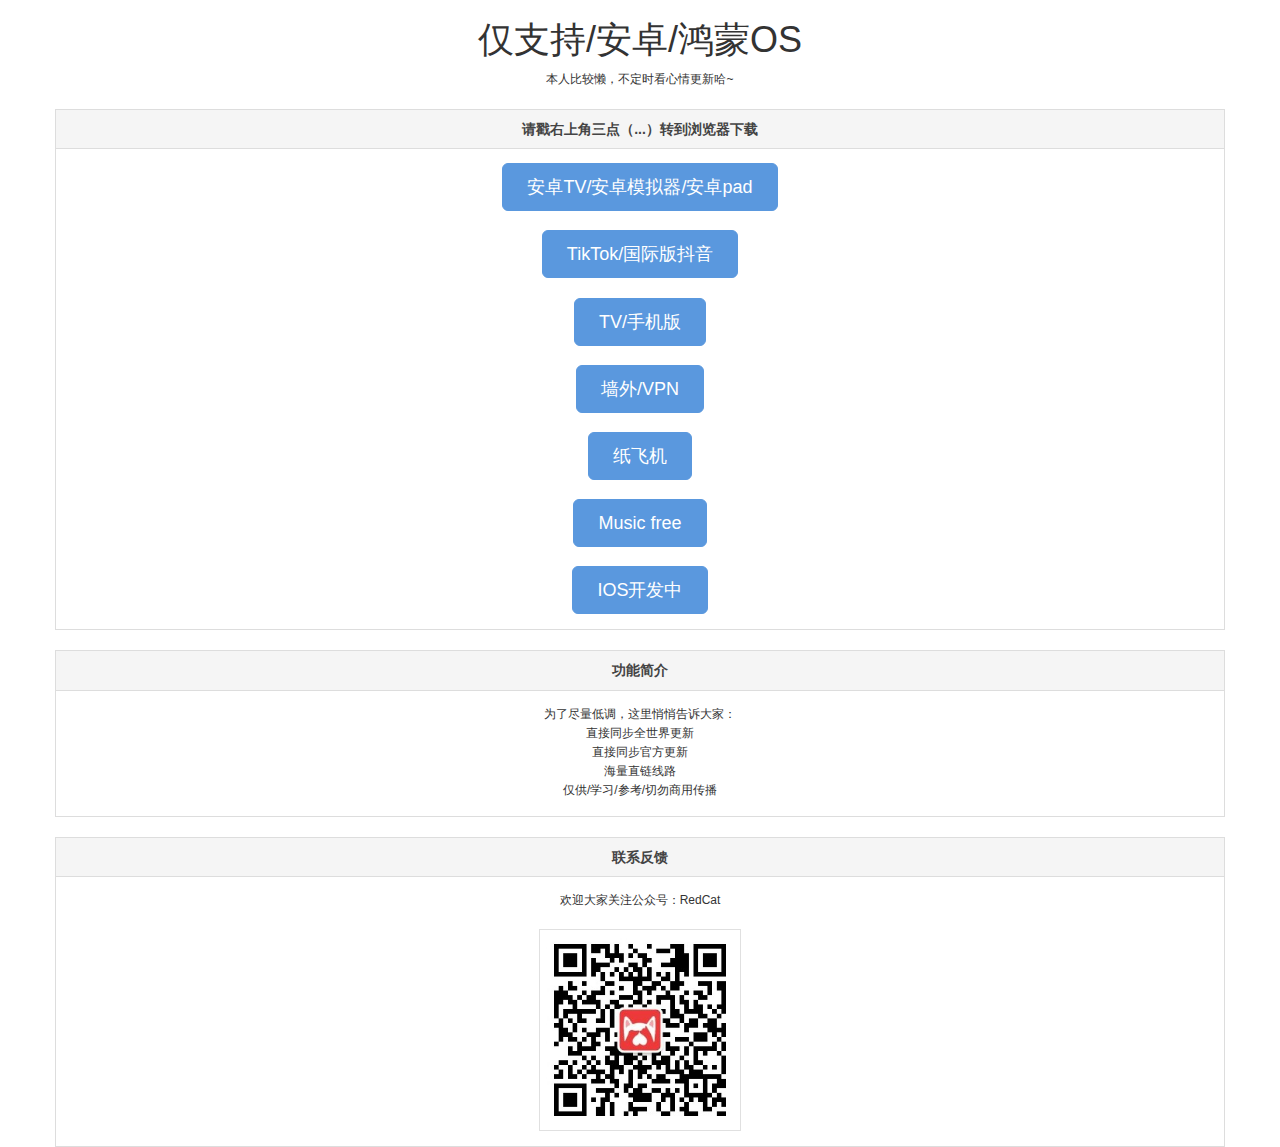
<file: index.html>
<!DOCTYPE html>
<html xmlns:th="http://www.thymeleaf.org">
<head>
	<meta name="baidu-site-verification" content="codeva-KDgp2A9VUp" />
	<meta name="msvalidate.01" content="3F93F1D556AD5222816E75C7939883F6" />
	<meta charset="UTF-8">
	<title>RedCat下载页面</title>
	<meta name="viewport"
		  content="width=device-width,initial-scale=1,minimum-scale=1,maximum-scale=2,user-scalable=no" />
	<link rel="stylesheet" type="text/css" href="H-ui.min.css">

	<style>

		html {
			-webkit-text-size-adjust: 100%;
			-ms-text-size-adjust: 100%;
			-webkit-overflow-scrolling: touch;
			text-align: center;
		}
		.background{
			width:100%;
			height:100%;
			position:fixed;
			background: linear-gradient(to left,rgb(42 181 83),#bfe6ba);
		}
	</style>
</head>
<div class="container ui-sortable">
	<h1>仅支持/安卓/鸿蒙OS</h1>
	<p>本人比较懒，不定时看心情更新哈~</p>
	<div class="panel panel-default mt-20">
		<div class="panel-header">请戳右上角三点（...）转到浏览器下载</div>
		<div class="panel-body">
			<a type="button" class="btn btn-primary size-XL radius" href="https://gitlab.com/s-ssss/RedCat/-/raw/main/APP/TV.apk" target="_blank">安卓TV/安卓模拟器/安卓pad</a>
			<br>
			<br>
			<a type="button" class="btn btn-primary size-XL radius" href="https://gitlab.com/s-ssss/RedCat/-/raw/main/APP/TikTok.apk" target="_blank">TikTok/国际版抖音</a>
			<br>
			<br>
			<a type="button" class="btn btn-primary size-XL radius" href="https://gitlab.com/s-ssss/RedCat/-/raw/main/APP/Phine.apk" target="_blank">TV/手机版</a>
			<br>
			<br>
			<a type="button" class="btn btn-primary size-XL radius" href="https://gitlab.com/s-ssss/RedCat/-/raw/main/APP/VPN.apk" target="_blank">墙外/VPN</a>
			<br>
			<br>
                        <a type="button" class="btn btn-primary size-XL radius" href="https://gitlab.com/s-ssss/RedCat/-/raw/main/APP/Telegram.apk" target="_blank">纸飞机</a>
			<br>
			<br>
		        <a type="button" class="btn btn-primary size-XL radius" href="https://gitlab.com/s-ssss/RedCat/-/raw/main/APP/musicfree.apk" target="_blank">Music free</a>
			<br>
			<br>
			<input type="button" class="btn btn-primary size-XL radius" value="IOS开发中">
		</div>
	</div>
	<div class="panel panel-default mt-20">
		<div class="panel-header">功能简介</div>
		<div class="panel-body">
			为了尽量低调，这里悄悄告诉大家：
			<ul>
				<li>直接同步全世界更新</li>
				<li>直接同步官方更新</li>
				<li>海量直链线路</li>
				<li>仅供/学习/参考/切勿商用传播</li>
				
			</ul>
		</div>
	</div>
	<div class="panel panel-default mt-20">
		<div class="panel-header">联系反馈</div>
		<div class="panel-body">
			欢迎大家关注公众号：RedCat
			<br>
			<br>
			<div class="album-img" style="width: 200px;margin: 0 auto;">
				<img src="wechat.jpg">
			</div>
		</div>
	</div>
</div>
<body>


<script type="text/javascript">


</script>
</body>
</html>
</file>
<file: H-ui.min.css>
/* -----------H-ui前端框架-------------
* H-ui.css v3.1.4
* http://www.h-ui.net/
* Created & Modified by guojunhui
* Date modified 2017.07.19
*
* Copyright 2013-2017 北京颖杰联创科技有限公司 All rights reserved.
* Licensed under MIT license.
* http://opensource.org/licenses/MIT
*
*/
@charset "utf-8";*{word-wrap:break-word}html,body,h1,h2,h3,h4,h5,h6,hr,p,iframe,dl,dt,dd,ul,ol,li,pre,form,button,input,textarea,th,td,fieldset{margin:0;padding:0}ul,ol,dl{list-style-type:none}html,body{*position:static}html{font-family:sans-serif;-webkit-text-size-adjust:100%;-ms-text-size-adjust:100%;-webkit-tap-highlight-color:rgba(0,0,0,0)}address,caption,cite,code,dfn,em,th,var{font-style:normal;font-weight:400}input,button,textarea,select,optgroup,option{font-family:inherit;font-size:inherit;font-style:inherit;font-weight:inherit}input,button{overflow:visible;vertical-align:middle;outline:0}input[type="submit"],input[type="reset"],input[type="button"],input[type="text"],input[type="password"]{-webkit-appearance:none;outline:0}body,th,td,button,input,select,textarea{font-family:"Microsoft Yahei","Hiragino Sans GB","Helvetica Neue",Helvetica,tahoma,arial,"WenQuanYi Micro Hei",Verdana,sans-serif,"\5B8B\4F53";font-size:12px;color:#333;-webkit-font-smoothing:antialiased;-moz-osx-font-smoothing:grayscale}@media(max-width :767px){html{overflow-y:auto}body,th,td,button,input,select,textarea{font-size:14px}}body{line-height:1.6;position:relative}h1,h2,h3,h4,h5,h6{font-size:100%}a,area{outline:0;blr:expression(this.onFocus=this.blur())}a{text-decoration:none;cursor:pointer}a:hover{text-decoration:underline;outline:0}a.ie6:hover{zoom:1}a:focus{outline:0}a:hover,a:active{outline:0}:focus{outline:0}sub,sup{vertical-align:baseline}button,input[type="button"],input[type="submit"]{line-height:normal!important}img{border:0;vertical-align:middle}a img,img{-ms-interpolation-mode:bicubic}*html{overflow:-moz-scrollbars-vertical;zoom:expression(function(ele){ele.style.zoom = "1";document.execCommand("BackgroundImageCache",false,true)}(this))}header,footer,section,aside,details,menu,article,section,nav,address,hgroup,figure,figcaption,legend{display:block;margin:0;padding:0}time{display:inline}audio,canvas,video{display:inline-block;*display:inline;*zoom:1}audio:not([controls]){display:none}legend{width:100%;margin-bottom:20px;font-size:21px;line-height:40px;border:0;border-bottom:1px solid #e5e5e5}legend small{font-size:15px;color:#999}svg:not(:root){overflow:hidden}fieldset{border-width:0;padding:.35em .625em .75em;margin:0 2px;border:1px solid #c0c0c0}input[type="number"]::-webkit-inner-spin-button,input[type="number"]::-webkit-outer-spin-button{height:auto}input[type="search"]{-webkit-appearance:textfield}input[type="search"]::-webkit-search-cancel-button,input[type="search"]::-webkit-search-decoration{-webkit-appearance:none}.cl:after,.clearfix:after{content:"\20";display:block;height:0;clear:both;visibility:hidden}.cl,.clearfix{zoom:1}.container{padding-right:15px;padding-left:15px;margin-right:auto;margin-left:auto}.container-fluid{padding-right:15px;padding-left:15px;margin-right:auto;margin-left:auto}@media(min-width :992px){.container{width:960px}}@media(min-width :1200px){.container{width:1170px}}@media(min-width :1300px){.container{width:1270px}}@media print{.container{width:auto}}.row{box-sizing:border-box;margin-left:-15px;margin-right:-15px}.col-1,.col-2,.col-3,.col-4,.col-5,.col-6,.col-7,.col-8,.col-9,.col-10,.col-11,.col-12,.col-xs-1,.col-sm-1,.col-md-1,.col-lg-1,.col-xs-2,.col-sm-2,.col-md-2,.col-lg-2,.col-xs-3,.col-sm-3,.col-md-3,.col-lg-3,.col-xs-4,.col-sm-4,.col-md-4,.col-lg-4,.col-xs-5,.col-sm-5,.col-md-5,.col-lg-5,.col-xs-6,.col-sm-6,.col-md-6,.col-lg-6,.col-xs-7,.col-sm-7,.col-md-7,.col-lg-7,.col-xs-8,.col-sm-8,.col-md-8,.col-lg-8,.col-xs-9,.col-sm-9,.col-md-9,.col-lg-9,.col-xs-10,.col-sm-10,.col-md-10,.col-lg-10,.col-xs-11,.col-sm-11,.col-md-11,.col-lg-11,.col-xs-12,.col-sm-12,.col-md-12,.col-lg-12{min-height:1px;position:relative;padding-left:15px;padding-right:15px;box-sizing:border-box;-webkit-transition:all .3s ease-in;-moz-transition:all .3s ease-in;-o-transition:all .3s ease-in;transition:all .3s ease-in}.col-1{width:8.33333%}.col-2{width:16.66667%}.col-3{width:25%}.col-4{width:33.33333%}.col-5{width:41.66667%}.col-6{width:50%}.col-7{width:58.33333%}.col-8{width:66.66667%}.col-9{width:75%}.col-10{width:83.33333%}.col-11{width:91.66667%}.col-12{width:100%}.col-offset-0{margin-left:0}.col-offset-1{margin-left:8.33333%}.col-offset-2{margin-left:16.66667%}.col-offset-3{margin-left:25%}.col-offset-4{margin-left:33.33333%}.col-offset-5{margin-left:41.66667%}.col-offset-6{margin-left:50%}.col-offset-7{margin-left:58.33333%}.col-offset-8{margin-left:66.66667%}.col-offset-9{margin-left:75%}.col-offset-10{margin-left:83.33333%}.col-offset-11{margin-left:91.66667%}.col-push-0{position:relative;left:0;right:auto}.col-pull-0{right:0;left:auto}.col-push-1{left:8.33333%;right:auto}.col-pull-1{right:8.33333%;left:auto}.col-push-2{left:16.66667%;right:auto}.col-pull-2{right:16.66667%;left:auto}.col-push-3{left:25%;right:auto}.col-pull-3{right:25%;left:auto}.col-push-4{left:33.33333%;right:auto}.col-pull-4{right:33.33333%;left:auto}.col-push-5{left:41.66667%;right:auto}.col-pull-5{right:41.66667%;left:auto}.col-push-6{left:50%;right:auto}.col-pull-6{right:50%;left:auto}.col-push-7{left:58.33333%;right:auto}.col-pull-7{right:58.33333%;left:auto}.col-push-8{left:66.66667%;right:auto}.col-pull-8{right:66.66667%;left:auto}.col-push-9{left:75%;right:auto}.col-pull-9{right:75%;left:auto}.col-push-10{left:83.33333%;right:auto}.col-pull-10{right:83.33333%;left:auto}.col-push-11{left:91.66667%;right:auto}.col-pull-11{right:91.66667%;left:auto}.col-1-1{width:100%}.col-2-1{width:50%}.col-3-1{width:33.333333%}.col-3-2{width:66.666667%}.col-4-1{width:25%}.col-4-3{width:75%}.col-5-1{width:20%}.col-5-2{width:40%}.col-5-3{width:60%}.col-5-4{width:80%}.col-6-1{width:16.666667%}.col-6-5{width:83.333333%}.col-xs-1,.col-xs-2,.col-xs-3,.col-xs-4,.col-xs-5,.col-xs-6,.col-xs-7,.col-xs-8,.col-xs-9,.col-xs-10,.col-xs-11,.col-xs-12{float:left}.col-xs-12{width:100%}.col-xs-11{width:91.66666667%}.col-xs-10{width:83.33333333%}.col-xs-9{width:75%}.col-xs-8{width:66.66666667%}.col-xs-7{width:58.33333333%}.col-xs-6{width:50%}.col-xs-5{width:41.66666667%}.col-xs-4{width:33.33333333%}.col-xs-3{width:25%}.col-xs-2{width:16.66666667%}.col-xs-1{width:8.33333333%}.col-xs-pull-12{right:100%}.col-xs-pull-11{right:91.66666667%}.col-xs-pull-10{right:83.33333333%}.col-xs-pull-9{right:75%}.col-xs-pull-8{right:66.66666667%}.col-xs-pull-7{right:58.33333333%}.col-xs-pull-6{right:50%}.col-xs-pull-5{right:41.66666667%}.col-xs-pull-4{right:33.33333333%}.col-xs-pull-3{right:25%}.col-xs-pull-2{right:16.66666667%}.col-xs-pull-1{right:8.33333333%}.col-xs-pull-0{right:auto}.col-xs-push-12{left:100%}.col-xs-push-11{left:91.66666667%}.col-xs-push-10{left:83.33333333%}.col-xs-push-9{left:75%}.col-xs-push-8{left:66.66666667%}.col-xs-push-7{left:58.33333333%}.col-xs-push-6{left:50%}.col-xs-push-5{left:41.66666667%}.col-xs-push-4{left:33.33333333%}.col-xs-push-3{left:25%}.col-xs-push-2{left:16.66666667%}.col-xs-push-1{left:8.33333333%}.col-xs-push-0{left:auto}.col-xs-offset-12{margin-left:100%}.col-xs-offset-11{margin-left:91.66666667%}.col-xs-offset-10{margin-left:83.33333333%}.col-xs-offset-9{margin-left:75%}.col-xs-offset-8{margin-left:66.66666667%}.col-xs-offset-7{margin-left:58.33333333%}.col-xs-offset-6{margin-left:50%}.col-xs-offset-5{margin-left:41.66666667%}.col-xs-offset-4{margin-left:33.33333333%}.col-xs-offset-3{margin-left:25%}.col-xs-offset-2{margin-left:16.66666667%}.col-xs-offset-1{margin-left:8.33333333%}.col-xs-offset-0{margin-left:0}@media(max-width:767px){.responsive [class^="col-"],.responsive [class*=" col-"]{float:none!important;width:auto!important}.responsive [class^="col-offset-"],.responsive [class*=" col-offset-"]{margin-left:0!important}}@media(min-width:768px){.col-sm-1,.col-sm-10,.col-sm-11,.col-sm-12,.col-sm-2,.col-sm-3,.col-sm-4,.col-sm-5,.col-sm-6,.col-sm-7,.col-sm-8,.col-sm-9{float:left}.col-sm-12{width:100%}.col-sm-11{width:91.66666666666666%}.col-sm-10{width:83.33333333333334%}.col-sm-9{width:75%}.col-sm-8{width:66.66666666666666%}.col-sm-7{width:58.333333333333336%}.col-sm-6{width:50%}.col-sm-5{width:41.66666666666667%}.col-sm-4{width:33.33333333333333%}.col-sm-3{width:25%}.col-sm-2{width:16.666666666666664%}.col-sm-1{width:8.333333333333332%}.col-sm-pull-12{right:100%}.col-sm-pull-11{right:91.66666666666666%}.col-sm-pull-10{right:83.33333333333334%}.col-sm-pull-9{right:75%}.col-sm-pull-8{right:66.66666666666666%}.col-sm-pull-7{right:58.333333333333336%}.col-sm-pull-6{right:50%}.col-sm-pull-5{right:41.66666666666667%}.col-sm-pull-4{right:33.33333333333333%}.col-sm-pull-3{right:25%}.col-sm-pull-2{right:16.666666666666664%}.col-sm-pull-1{right:8.333333333333332%}.col-sm-pull-0{right:0}.col-sm-push-12{left:100%}.col-sm-push-11{left:91.66666666666666%}.col-sm-push-10{left:83.33333333333334%}.col-sm-push-9{left:75%}.col-sm-push-8{left:66.66666666666666%}.col-sm-push-7{left:58.333333333333336%}.col-sm-push-6{left:50%}.col-sm-push-5{left:41.66666666666667%}.col-sm-push-4{left:33.33333333333333%}.col-sm-push-3{left:25%}.col-sm-push-2{left:16.666666666666664%}.col-sm-push-1{left:8.333333333333332%}.col-sm-push-0{left:0}.col-sm-offset-12{margin-left:100%}.col-sm-offset-11{margin-left:91.66666666666666%}.col-sm-offset-10{margin-left:83.33333333333334%}.col-sm-offset-9{margin-left:75%}.col-sm-offset-8{margin-left:66.66666666666666%}.col-sm-offset-7{margin-left:58.333333333333336%}.col-sm-offset-6{margin-left:50%}.col-sm-offset-5{margin-left:41.66666666666667%}.col-sm-offset-4{margin-left:33.33333333333333%}.col-sm-offset-3{margin-left:25%}.col-sm-offset-2{margin-left:16.666666666666664%}.col-sm-offset-1{margin-left:8.333333333333332%}.col-sm-offset-0{margin-left:0}}@media(min-width:992px){.col-md-1,.col-md-10,.col-md-11,.col-md-12,.col-md-2,.col-md-3,.col-md-4,.col-md-5,.col-md-6,.col-md-7,.col-md-8,.col-md-9{float:left}.col-md-12{width:100%}.col-md-11{width:91.66666666666666%}.col-md-10{width:83.33333333333334%}.col-md-9{width:75%}.col-md-8{width:66.66666666666666%}.col-md-7{width:58.333333333333336%}.col-md-6{width:50%}.col-md-5{width:41.66666666666667%}.col-md-4{width:33.33333333333333%}.col-md-3{width:25%}.col-md-2{width:16.666666666666664%}.col-md-1{width:8.333333333333332%}.col-md-pull-12{right:100%}.col-md-pull-11{right:91.66666666666666%}.col-md-pull-10{right:83.33333333333334%}.col-md-pull-9{right:75%}.col-md-pull-8{right:66.66666666666666%}.col-md-pull-7{right:58.333333333333336%}.col-md-pull-6{right:50%}.col-md-pull-5{right:41.66666666666667%}.col-md-pull-4{right:33.33333333333333%}.col-md-pull-3{right:25%}.col-md-pull-2{right:16.666666666666664%}.col-md-pull-1{right:8.333333333333332%}.col-md-pull-0{right:0}.col-md-push-12{left:100%}.col-md-push-11{left:91.66666666666666%}.col-md-push-10{left:83.33333333333334%}.col-md-push-9{left:75%}.col-md-push-8{left:66.66666666666666%}.col-md-push-7{left:58.333333333333336%}.col-md-push-6{left:50%}.col-md-push-5{left:41.66666666666667%}.col-md-push-4{left:33.33333333333333%}.col-md-push-3{left:25%}.col-md-push-2{left:16.666666666666664%}.col-md-push-1{left:8.333333333333332%}.col-md-push-0{left:0}.col-md-offset-12{margin-left:100%}.col-md-offset-11{margin-left:91.66666666666666%}.col-md-offset-10{margin-left:83.33333333333334%}.col-md-offset-9{margin-left:75%}.col-md-offset-8{margin-left:66.66666666666666%}.col-md-offset-7{margin-left:58.333333333333336%}.col-md-offset-6{margin-left:50%}.col-md-offset-5{margin-left:41.66666666666667%}.col-md-offset-4{margin-left:33.33333333333333%}.col-md-offset-3{margin-left:25%}.col-md-offset-2{margin-left:16.666666666666664%}.col-md-offset-1{margin-left:8.333333333333332%}.col-md-offset-0{margin-left:0}}@media(min-width:1200px){.col-lg-1,.col-lg-10,.col-lg-11,.col-lg-12,.col-lg-2,.col-lg-3,.col-lg-4,.col-lg-5,.col-lg-6,.col-lg-7,.col-lg-8,.col-lg-9{float:left}.col-lg-12{width:100%}.col-lg-11{width:91.66666666666666%}.col-lg-10{width:83.33333333333334%}.col-lg-9{width:75%}.col-lg-8{width:66.66666666666666%}.col-lg-7{width:58.333333333333336%}.col-lg-6{width:50%}.col-lg-5{width:41.66666666666667%}.col-lg-4{width:33.33333333333333%}.col-lg-3{width:25%}.col-lg-2{width:16.666666666666664%}.col-lg-1{width:8.333333333333332%}.col-lg-pull-12{right:100%}.col-lg-pull-11{right:91.66666666666666%}.col-lg-pull-10{right:83.33333333333334%}.col-lg-pull-9{right:75%}.col-lg-pull-8{right:66.66666666666666%}.col-lg-pull-7{right:58.333333333333336%}.col-lg-pull-6{right:50%}.col-lg-pull-5{right:41.66666666666667%}.col-lg-pull-4{right:33.33333333333333%}.col-lg-pull-3{right:25%}.col-lg-pull-2{right:16.666666666666664%}.col-lg-pull-1{right:8.333333333333332%}.col-lg-pull-0{right:0}.col-lg-push-12{left:100%}.col-lg-push-11{left:91.66666666666666%}.col-lg-push-10{left:83.33333333333334%}.col-lg-push-9{left:75%}.col-lg-push-8{left:66.66666666666666%}.col-lg-push-7{left:58.333333333333336%}.col-lg-push-6{left:50%}.col-lg-push-5{left:41.66666666666667%}.col-lg-push-4{left:33.33333333333333%}.col-lg-push-3{left:25%}.col-lg-push-2{left:16.666666666666664%}.col-lg-push-1{left:8.333333333333332%}.col-lg-push-0{left:0}.col-lg-offset-12{margin-left:100%}.col-lg-offset-11{margin-left:91.66666666666666%}.col-lg-offset-10{margin-left:83.33333333333334%}.col-lg-offset-9{margin-left:75%}.col-lg-offset-8{margin-left:66.66666666666666%}.col-lg-offset-7{margin-left:58.333333333333336%}.col-lg-offset-6{margin-left:50%}.col-lg-offset-5{margin-left:41.66666666666667%}.col-lg-offset-4{margin-left:33.33333333333333%}.col-lg-offset-3{margin-left:25%}.col-lg-offset-2{margin-left:16.666666666666664%}.col-lg-offset-1{margin-left:8.333333333333332%}.col-lg-offset-0{margin-left:0}}.visible-xs,.visible-sm,.visible-md,.visible-lg,.visible-xs-block,.visible-xs-inline,.visible-xs-inline-block,.visible-sm-block,.visible-sm-inline,.visible-sm-inline-block,.visible-md-block,.visible-md-inline,.visible-md-inline-block,.visible-lg-block,.visible-lg-inline,.visible-lg-inline-block{display:none!important}@media(max-width :767px){.visible-xs{display:block!important}table.visible-xs{display:table}tr.visible-xs{display:table-row!important}th.visible-xs,td.visible-xs{display:table-cell!important}.hidden-xs{display:none!important}.visible-xs-block{display:block!important}.visible-xs-inline{display:inline!important}.visible-xs-inline-block{display:inline-block!important}}@media(min-width :768px) and (max-width:991px){.visible-sm{display:block!important}table.visible-sm{display:table}tr.visible-sm{display:table-row!important}th.visible-sm,td.visible-sm{display:table-cell!important}.hidden-sm{display:none!important}.visible-sm-block{display:block!important}.visible-sm-inline{display:inline!important}.visible-sm-inline-block{display:inline-block!important}}@media(min-width :992px) and (max-width:1199px){.visible-md{display:block!important}table.visible-md{display:table}tr.visible-md{display:table-row!important}th.visible-md,td.visible-md{display:table-cell!important}.hidden-md{display:none!important}.visible-md-block{display:block!important}.visible-md-inline{display:inline!important}.visible-md-inline-block{display:inline-block!important}}@media(min-width :1200px){.visible-lg{display:block!important}table.visible-lg{display:table}tr.visible-lg{display:table-row!important}th.visible-lg,td.visible-lg{display:table-cell!important}.hidden-lg{display:none!important}.visible-lg-block{display:block!important}.visible-lg-inline{display:inline!important}.visible-lg-inline-block{display:inline-block!important}}.visible-print{display:none!important}.visible-print-block{display:none!important}.visible-print-inline{display:none!important}.visible-print-inline-block{display:none!important}@media print{.visible-print{display:block!important}table.visible-print{display:table}tr.visible-print{display:table-row!important}th.visible-print,td.visible-print{display:table-cell!important}.visible-print-block{display:block!important}.visible-print-inline{display:inline!important}.visible-print-inline-block{display:inline-block!important}.hidden-print{display:none!important}}.containBox{background-color:#fff;position:relative;z-index:100;zoom:1;-moz-transition:-moz-transform .2s ease-out;-webkit-transition:-webkit-transform .2s ease-out;-o-transition:-o-transform .2s ease-out;transition:transform .2s ease-out;top:0}.sideBox{display:none}.containBox-bg{display:none}@media(max-width:767px){body,.content{font-size:16px;line-height:1.6}html,body{height:100%}.containBox{position:fixed;top:0;left:0;right:0;bottom:0;overflow:hidden}.containBox-bg{position:fixed;width:100%;top:0;left:0;display:block;z-index:2000}.sideBox{position:absolute;display:block;z-index:99;right:0;top:0;bottom:0;width:250px;background-color:#303135}.sideBox .navbar-nav{display:block}.sideBox .navbar-nav li{border-bottom:1px solid #222;display:block}.sideBox .navbar-nav a{color:#fff;display:block;padding-left:20px;padding:10px 30px}.sideBox .navbar-nav a:hover{text-decoration:none}.Hui-wraper{width:auto;padding:0 10px}.AD-img img{width:100%;height:auto}body.sideBox-open .containBox{-moz-transform:translate3d(-250px,0,0);-webkit-transform:translate3d(-250px,0,0);transform:translate3d(-250px,0,0);backface-visibility:hidden;-webkit-backface-visibility:hidden;-moz-backface-visibility:hidden;-ms-backface-visibility:hidden}.wap-container{height:100%;width:100%;min-width:320px;overflow:auto}body.sideBox-open .containBox-bg{bottom:0;right:0}}.Hui-wraper,.wp{margin-left:auto;margin-right:auto;text-align:left}.sd{float:right}.ct2 .mn{float:left}.ct2 .sd{float:right}.ct2_r .leftmenu{float:left}.ct2_r .mn{float:right}.ct3 .app{float:left;margin-right:20px}.ct3 .mn{float:left;border-left:solid 1px #ddd}.ct3 .sd{float:right}.w-1000{width:1000px}.w-980{width:980px}.w-300{width:300px}.w-200{width:200px}@media(max-width:1000px){.Hui-wraper,.wp,{width:auto!important;padding:0 15px!important}}@media print{.Hui-wraper{width:auto}}h1,h2,h3,h4,h5,h6{font-weight:500;line-height:1.1;color:inherit}h1 small,h2 small,h3 small,h4 small,h5 small,h6 small,h1 .small,h2 .small,h3 .small,h4 .small,h5 .small,h6 .small{font-weight:400;line-height:1;color:#999}h1,h2,h3{padding-top:20px;padding-bottom:10px}h1 small,h2 small,h3 small,h1 .small,h2 .small,h3 .small{font-size:65%}h4,h5,h6{margin-top:10px;margin-bottom:10px}h4 small,h5 small,h6 small,h4 .small,h5 .small,h6 .small{font-size:75%}h1{font-size:36px}h2{font-size:30px}h3{font-size:24px}h4{font-size:18px}h5{font-size:14px}h6{font-size:12px}p{margin-bottom:10px}small{font-size:85%}b,strong{font-weight:bold}em{font-style:italic}cite{font-style:normal}mark{color:#000;background:#ff0}dfn{font-style:italic}del{}code,kbd,pre,samp{font-family:monospace,serif;font-size:1em}pre{white-space:pre-wrap}.uppercase{text-transform:uppercase}.lowercase{text-transform:lowercase}.capitalize{text-transform:capitalize}.en{font-family:Arial!important}.text-l{text-align:left}.text-r{text-align:right}.text-c{text-align:center}.va *{vertical-align:sub!important;*vertical-align:middle!important;_vertical-align:middle!important}.va-t{vertical-align:top!important}.va-m{vertical-align:middle!important}.va-b{vertical-align:bottom!important}.pos-r{position:relative}.pos-a{position:absolute}.pos-f{position:fixed}.l,.f-l{float:left!important;_display:inline}.r,.f-r{float:right!important;_display:inline}[class*="span"].r,[class*="span"].f-r{float:right}.pos-left{left:0;right:auto}.pos-right{right:0;left:auto}.pos-top{top:0;bottom:auto}.pos-bottom{top:auto;bottom:0}.text-overflow{overflow:hidden;text-overflow:ellipsis;white-space:nowrap}.line{font-size:0;line-height:0;border-top:solid 1px #eee;float:none}.mt-5{margin-top:5px}.mt-10{margin-top:10px}.mt-15{margin-top:15px}.mt-20{margin-top:20px}.mt-25{margin-top:25px}.mt-30{margin-top:30px}.mt-35{margin-top:35px}.mt-40{margin-top:40px}.mt-50{margin-top:50px}.mb-5{margin-bottom:5px}.mb-10{margin-bottom:10px}.mb-15{margin-bottom:15px}.mb-20{margin-bottom:20px}.mb-30{margin-bottom:30px}.mb-40{margin-bottom:40px}.mb-50{margin-bottom:50px}.ml-5{margin-left:5px}.ml-10{margin-left:10px}.ml-15{margin-left:15px}.ml-20{margin-left:20px}.ml-30{margin-left:30px}.ml-40{margin-left:40px}.ml-50{margin-left:50px}.mr-5{margin-right:5px}.mr-10{margin-right:10px}.mr-15{margin-right:15px}.mr-20{margin-right:20px}.mr-30{margin-right:30px}.mr-40{margin-right:40px}.mr-50{margin-right:50px}.pt-5{padding-top:5px}.pt-10{padding-top:10px}.pt-15{padding-top:15px}.pt-20{padding-top:20px}.pt-25{padding-top:25px}.pt-30{padding-top:30px}.pb-5{padding-bottom:5px}.pb-10{padding-bottom:10px}.pb-15{padding-bottom:15px}.pb-20{padding-bottom:20px}.pb-25{padding-bottom:25px}.pb-30{padding-bottom:30px}.pl-5{padding-left:5px}.pl-10{padding-left:10px}.pl-15{padding-left:15px}.pl-20{padding-left:20px}.pl-25{padding-left:25px}.pl-30{padding-left:30px}.pr-5{padding-right:5px}.pr-10{padding-right:10px}.pr-15{padding-right:15px}.pr-20{padding-right:20px}.pr-25{padding-right:25px}.pr-30{padding-right:30px}.pd-5{padding:5px}.pd-10{padding:10px}.pd-15{padding:15px}.pd-20{padding:20px}.pd-25{padding:25px}.pd-30{padding:30px}.pd-40{padding:40px}.bk-gray{border:solid 1px #eee}.radius{border-radius:4px}.size-MINI.radius{border-radius:3px}.size-L.radius{border-radius:5px}.size-XL.radius{border-radius:6px}.round{border-radius:50%;overflow:hidden}.box-shadow{-webkit-box-shadow:0 1px 2px rgba(0,0,0,0.1);box-shadow:0 1px 2px rgba(0,0,0,0.1)}.text-shadow{-webkit-text-shadow:0 0 2px rgba(0,0,0,0.2);text-shadow:0 0 2px rgba(0,0,0,0.2)}.pipe{margin:0 5px;color:#CCC;font-size:10px!important}.f-12{font-size:12px}.f-14{font-size:14px}.f-16{font-size:16px}.f-18{font-size:18px}.f-20{font-size:20px}.f-22{font-size:22px}.f-24{font-size:24px}.f-26{font-size:26px}.f-28{font-size:28px}.f-30{font-size:30px}.lh-16{line-height:16px}.lh-18{line-height:18px}.lh-20{line-height:20px}.lh-22{line-height:22px}.lh-24{line-height:24px}.lh-26{line-height:26px}.lh-28{line-height:28px}.lh-30{line-height:30px}.l16{line-height:16px}.l18{line-height:18px}.l20{line-height:20px}.l22{line-height:22px}.l-24{line-height:24px}.l-26{line-height:26px}.l-28{line-height:28px}.l-30{line-height:30px}body{background-color:#fff;color:#333}.bg-fff{background-color:#fff}a{color:#333}a:hover,.active a{color:#06c}.c-primary,.c-primary a,a.c-primary{color:#5a98de}.c-primary a:hover,a.c-primary:hover{color:#5a98de}.c-secondary,.c-secondary a,a.c-secondary{color:#555}.c-secondary a:hover,a.c-secondary:hover{color:#555}.c-success,.c-success a,a.c-success{color:#5eb95e}.c-success a:hover,a.c-success:hover{color:#5eb95e}.c-danger,.c-danger a,a.c-danger{color:#dd514c}.c-danger a:hover,a.c-danger:hover{color:#dd514c}.c-warning,.c-warning a,a.c-warning{color:#f37b1d}.c-warning a:hover,a.c-warning:hover{color:#f37b1d}.c-error,.c-error a,a.c-error{color:#c00}.c-error a:hover,a.c-error:hover{color:#c00}.c-333,.c-333 a,a.c-333{color:#333}.c-333 a:hover,a.c-333:hover{color:#333}.c-666,.c-666 a,a.c-666{color:#666}.c-666 a:hover,a.c-666:hover{color:#666}.c-999,.c-999 a,a.c-999{color:#999}.c-999 a:hover,a.c-999:hover{color:#999}.c-red,.c-red a,a.c-red{color:red}.c-red a:hover,a.c-red:hover{color:red}.c-green,.c-green a,a.c-green{color:green}.c-red a:hover,a.c-red:hover{color:green}.c-blue,.c-blue a,a.c-blue{color:blue}.c-blue a:hover,a.c-blue:hover{color:blue}.c-white,.c-white a,a.c-white{color:white}.c-white a:hover,a.c-white:hover{color:white}.c-black,.c-black a{color:black}.c-black a:hover,a.c-black:hover{color:black}.c-orange,.c-orange a,a.c-orange{color:orange}.c-orange a:hover,a.c-orange:hover{color:orange}abbr[title],abbr[data-original-title]{cursor:help;border-bottom:1px dotted #999}abbr.initialism{font-size:90%;text-transform:uppercase}address{display:block;margin-bottom:20px;font-style:normal;line-height:20px}blockquote{padding:0 0 0 15px;margin:0 0 20px;border-left:5px solid #eee}blockquote p{margin-bottom:0;font-size:17.5px;font-weight:300;line-height:1.25}blockquote small{display:block;line-height:20px;color:#999}blockquote small:before{content:'\2014 \00A0'}blockquote.text-r{padding-right:15px;padding-left:0;border-right:5px solid #eee;border-left:0}blockquote.text-r p,blockquote.text-r small{text-align:right}blockquote.text-r small:before{content:''}blockquote.text-r small:after{content:'\00A0 \2014'}q:before,q:after,blockquote:before,blockquote:after{content:""}q{quotes:"\201C" "\201D" "\2018" "\2019"}sub,sup{position:relative;font-size:75%;line-height:0;vertical-align:baseline}sup{top:-0.5em}sub{bottom:-0.25em}.content{position:relative;font-size:17px;line-height:1.8;overflow:hidden;text-align:left;word-break:break-all;word-wrap:break-word}.content h3{font-size:18px}.content h4{font-size:16px}.content p{margin-bottom:1.5rem;text-align:justify;word-break:break-all}.content p.text-c{text-align:center}.indent{text-indent:2em}.content img{max-width:100%}.content ul{text-indent:2em}@media(max-width:767px){.content{font-size:16px}}@media(max-width:480px){.content img{max-width:100%!important;height:auto!important;width:expression(this.width>320 ? "320px":this.width)!important}*html .content img{width:expression(this.width>320&&this.width>this.height?320:auto)}}ul.unstyled,ol.unstyled{margin-left:0;list-style:none}ul.inline,ol.inline{margin-left:0;list-style:none}ul.inline>li,ol.inline>li{display:inline-block;*display:inline;padding-right:5px;padding-left:5px;*zoom:1}.list-view>.item{padding:10px;position:relative;overflow:hidden}.list-view>.item .date{font-size:12px;font-family:Arial;color:#999}@media(max-width:767px){.list-view>.item{font-size:18px;padding:11px 15px;border-bottom:1px solid #eee}.list-view>.item>a{display:block;margin:-11px -15px}.night .list-view>.item{border-bottom:1px solid #1f1f1f}.list-view>.item .date{display:none}.list-view>.item .Hui-iconfont{background-size:9px auto;margin-top:-7px;position:absolute;right:15px;top:50%}}.list-top>.item{padding-left:30px}.list-top>.item .num{position:absolute;top:11px;display:block;width:20px;height:20px;color:#fff;background-color:#5a98de;text-align:center}.dl-horizontal dt{float:left;width:160px;overflow:hidden;clear:left;text-align:right;text-overflow:ellipsis;white-space:nowrap}.dl-horizontal dd{margin-left:180px}.hide{display:none}[hidden]{display:none}.hidden{display:none!important;visibility:hidden!important}.f-hide{font:0/0 a;color:transparent;text-shadow:none;background-color:transparent;border:0}[class*="span"].hide,.row-fluid [class*="span"].hide{display:none}.show{display:block}.invisible{visibility:hidden}.input-text,.btn,.input-text.size-M,.btn.size-M{font-size:14px;height:31px;*height:auto;line-height:1.42857;padding:4px}a.btn,a.btn.size-M,span.btn,span.btn.size-M{line-height:21px}.btn,.btn.size-M{padding:4px 12px}.input-text.size-MINI,.btn.size-MINI{font-size:12px;height:23px;padding:1px 2px;line-height:1.42857}a.btn.size-MINI,span.btn.size-MINI{line-height:21px}.btn.size-MINI{padding:1px 4px}.input-text.size-S,.btn.size-S{font-size:12px;height:27px;padding:3px;line-height:1.42857}a.btn.size-S,span.btn.size-S{line-height:19px}.btn.size-S{padding:3px 8px}.input-text.size-L,.btn.size-L{font-size:16px;height:41px;padding:8px}a.btn.size-L,span.btn.size-L{line-height:23px}.btn.size-L{padding:8px 16px}.input-text.size-XL,.btn.size-XL{font-size:18px;height:48px;padding:10px}a.btn.size-XL,span.btn.size-XL{line-height:26px}.btn.size-XL{padding:10px 24px}@media(max-width:767px){.responsive .input-text.size-MINI,.responsive .btn.size-MINI{height:24px}.responsive .input-text.size-S,.responsive .btn.size-S{font-size:14px;height:30px}.responsive .input-text,.btn,.responsive .input-text.size-M,.responsive .btn.size-M{font-size:16px;height:36px}.responsive .input-text.size-L,.responsive .btn.size-L{font-size:18px;height:42px}.responsive .input-text.size-XL,.responsive .btn.size-XL{font-size:20px;height:48px}}code{padding:0 3px 2px;font-family:Monaco,Menlo,Consolas,"Courier New",monospace}pre .title,pre .keyword,pre .body,pre .des{color:#333}pre{display:block;font-family:Monaco,Menlo,Consolas,"Courier New",monospace;padding:9.5px;margin-bottom:10px;font-size:12px;line-height:20px;word-break:break-all;word-wrap:break-word;white-space:pre;white-space:pre-wrap;background-color:#f5f5f5;border:1px solid #ccc;border-radius:4px;color:#333}.prettyprint{margin-bottom:20px;padding:8px;background-color:#f7f7f9;border:1px solid #e1e1e8}.prettyprint .com{color:#998;font-style:italic}.prettyprint .tag{color:#007}.prettyprint .lit{color:#195f91}.prettyprint .pun,.prettyprint .opn,.prettyprint .clo{color:#93a1a1}.prettyprint .fun{color:#dc322f}.prettyprint .str,.prettyprint .atv{color:#D14}.prettyprint .kwd,.prettyprint .prettyprint .tag{color:#1e347b}.prettyprint .typ,.prettyprint .atn,.prettyprint .dec,.prettyprint .var{color:teal}.prettyprint .pln{color:#48484c}.prettyprint.linenums{box-shadow:inset 40px 0 0 #fbfbfc,inset 41px 0 0 #ececf0}.pre-scrollable{max-height:340px;overflow-y:scroll}ol.linenums{list-style:decimal outside none;margin-left:20px}ol.linenums li{line-height:28px;padding-left:10px}pre ol.linenums{margin:0 0 0 33px}pre ol.linenums li{padding-left:12px;color:#bbb;line-height:18px;text-shadow:0 1px 0 #fff}@media(max-width:767px){pre ol.linenums{margin-left:0;list-style:none}ol.linenums li{padding-left:0}.prettyprint.linenums{box-shadow:inset 0 0 0 #fbfbfc,inset 0 0 0 #ececf0}}table{width:100%;empty-cells:show;background-color:transparent;border-collapse:collapse;border-spacing:0}table th{text-align:left;font-weight:400}.table th{font-weight:bold}.table th,.table td{padding:8px;line-height:20px;word-break:break-all}.table td{text-align:left}.table tbody tr.success>td{background-color:#dff0d8}.table tbody tr.error>td{background-color:#f2dede}.table tbody tr.warning>td{background-color:#fcf8e3}.table tbody tr.info>td{background-color:#d9edf7}.table tbody+tbody{border-top:2px solid #ddd}.table .table{background-color:#fff}.table-border{border-top:1px solid #ddd}.table-border th,.table-border td{border-bottom:1px solid #ddd}.table-bg thead th{background-color:#f5fafe}.table-bordered{border:1px solid #ddd;border-collapse:separate;*border-collapse:collapse;border-left:0}.table-bordered th,.table-bordered td{border-left:1px solid #ddd}.table-border.table-bordered{border-bottom:0}.table-striped tbody>tr:nth-child(odd)>td,.table-striped tbody>tr:nth-child(odd)>th{background-color:#f9f9f9}.table-condensed th,.table-condensed td{padding:4px 5px}.table-hover tbody tr:hover td,.table-hover tbody tr:hover th{background-color:#f5f5f5}.table tbody tr.selected td{background-color:#f3f3f3}.table tbody tr.active,.table tbody tr.active>td,.table tbody tr.active>th,.table tbody tr .active{background-color:#f5f5f5!important}.table tbody tr.success,.table tbody tr.success>td,.table tbody tr.success>th,.table tbody tr .success{background-color:#dff0d8!important}.table tbody tr.warning,.table tbody tr.warning>td,.table tbody tr.warning>th,.table tbody tr .warning{background-color:#fcf8e3!important}.table tbody tr.danger,.table tbody tr.danger>td,.table tbody tr.danger>th,.table tbody tr .danger{background-color:#f2dede!important}.table .text-c th,.table .text-c td{text-align:center}.table .text-r th,.table .text-r td{text-align:right}.table th.text-l,.table td.text-l{text-align:left!important}.table th.text-c,.table td.text-c{text-align:center!important}.table th.text-r,.table td.text-r{text-align:right!important}table.dataTable{border-collapse:separate;border-spacing:0;clear:both}table.dataTable thead .sorting_asc,table.dataTable thead .sorting_desc,table.dataTable thead .sorting{cursor:pointer;background-repeat:no-repeat;background-position:right center}table.dataTable thead .sorting{background-image:url(../images/dataTable/sort_both.png)}table.dataTable thead .sorting_asc{background-image:url(../images/dataTable/sort_asc.png)}table.dataTable thead .sorting_desc{background-image:url(../images/dataTable/sort_desc.png)}.dataTable td.sorting_1{background-color:#f5fafe}.dataTables_wrapper .dataTables_length{float:left;padding-bottom:20px}.dataTables_wrapper .dataTables_length .select{width:50px}.dataTables_wrapper .dataTables_filter{float:right;text-align:right}.dataTables_wrapper .dataTables_filter .input-text{width:auto}.dataTables_wrapper .dataTables_info{clear:both;float:left;padding-top:10px;font-size:14px;color:#666}.dataTables_wrapper .dataTables_paginate{float:right;padding-top:10px;text-align:right}.dataTables_wrapper .dataTables_paginate .paginate_button{border:1px solid #ccc;cursor:pointer;display:inline-block;margin-left:2px;text-align:center;text-decoration:none;color:#666;height:26px;line-height:26px;text-decoration:none;margin:0 0 6px 6px;padding:0 10px;font-size:14px}.dataTables_wrapper .dataTables_paginate .paginate_button:hover,.dataTables_wrapper .dataTables_paginate .paginate_button.current,.dataTables_wrapper .dataTables_paginate .paginate_button.current:hover{background:#5a98de;color:#fff}@media(max-width:767px){.table-responsive th,.table-responsive td{display:block;width:100%!important;box-sizing:border-box}}.input-text,.textarea{box-sizing:border-box;border:solid 1px #ddd;width:100%;-webkit-transition:all .2s linear 0s;-moz-transition:all .2s linear 0s;-o-transition:all .2s linear 0s;transition:all .2s linear 0s}.textarea{height:100px;resize:none;font-size:14px;padding:4px}.textarea-numberbar{position:absolute;right:20px;bottom:5px;z-index:1;margin-bottom:0}.textarea-length{font-style:normal}.input-text:hover,.textarea:hover{border:solid 1px #3bb4f2}.input-text.focus,.textarea.focus{border:solid 1px #0f9ae0 \9;border-color:rgba(82,168,236,0.8);box-shadow:0 1px 1px rgba(0,0,0,0.075) inset,0 0 8px rgba(102,175,233,0.6)}.input-text.disabled,.textarea.disabled,.input-text.disabled.focus,.textarea.disabled.focus{background-color:#ededed;cursor:default;border-color:#ddd;-webkit-box-shadow:inset 0 2px 2px #e8e7e7;-moz-box-shadow:inset 0 2px 2px #e8e7e7;box-shadow:inset 0 2px 2px #e8e7e7}.input-text.disabled,.textarea.disabled{background-color:#e6e6e6;cursor:default}.input-text.box-shadow,.textarea.box-shadow{-ms-box-shadow:inset 0 1px 1px rgba(0,0,0,0.075);-webkit-box-shadow:inset 0 1px 1px rgba(0,0,0,0.075);box-shadow:inset 0 1px 1px rgba(0,0,0,0.075)}.input-text.inline{display:inline-block;width:auto}input[type="radio"],input[type="checkbox"]{line-height:normal;margin-top:-4px}.check-box,.radio-box{display:inline-block;box-sizing:border-box;cursor:pointer;position:relative;padding-left:30px;padding-right:20px}.icheckbox,.icheckbox-red,.icheckbox-green,.icheckbox-blue,.icheckbox-aero,.icheckbox-grey,.icheckbox-orange,.icheckbox-yellow,.icheckbox-pink,.icheckbox-purple,.iradio,.iradio-red,.iradio-green,.iradio-blue,.iradio-aero,.iradio-grey,.iradio-orange,.iradio-yellow,.iradio-pink,.iradio-purple{position:absolute;top:4px;left:0}@media(max-width:767px){.responsive .check-box,.responsive .radio-box{display:block}}.icheckbox,.iradio{display:block;margin:0;padding:0;width:18px;height:18px;background:url(../images/iCheck/minimal.png) no-repeat;border:0;cursor:pointer}.icheckbox,.icheckbox.static:hover{background-position:0 0}.icheckbox.hover,.icheckbox:hover{background-position:-20px 0}.icheckbox.checked{background-position:-40px 0}.icheckbox.disabled{background-position:-60px 0;cursor:default}.icheckbox.checked.disabled{background-position:-80px 0}.iradio,.iradio.static:hover{background-position:-100px 0}.iradio.hover,.iradio:hover{background-position:-120px 0}.iradio.checked{background-position:-140px 0}.iradio.disabled{background-position:-160px 0;cursor:default}.iradio.checked.disabled{background-position:-180px 0}@media only screen and (-webkit-min-device-pixel-ratio:1.5),only screen and (-moz-min-device-pixel-ratio:1.5),only screen and (-o-min-device-pixel-ratio:1.5),only screen and (min-device-pixel-ratio:1.5){.icheckbox,.iradio{background-image:url(../images/iCheck/minimal@2x.png);-webkit-background-size:200px 20px;background-size:200px 20px}}.icheckbox-red,.iradio-red{display:block;margin:0;padding:0;width:18px;height:18px;background:url(../images/iCheck/red.png) no-repeat;border:0;cursor:pointer}.icheckbox-red,.icheckbox-red.static:hover{background-position:0 0}.icheckbox-red.hover,.icheckbox-red:hover{background-position:-20px 0}.icheckbox-red.checked{background-position:-40px 0}.icheckbox-red.disabled{background-position:-60px 0;cursor:default}.icheckbox-red.checked.disabled{background-position:-80px 0}.iradio-red,.iradio-red.static:hover{background-position:-100px 0}.iradio-red.hover,.iradio-red:hover{background-position:-120px 0}.iradio-red.checked{background-position:-140px 0}.iradio-red.disabled{background-position:-160px 0;cursor:default}.iradio-red.checked.disabled{background-position:-180px 0}@media only screen and (-webkit-min-device-pixel-ratio:1.5),only screen and (-moz-min-device-pixel-ratio:1.5),only screen and (-o-min-device-pixel-ratio:1.5),only screen and (min-device-pixel-ratio:1.5){.icheckbox-red,.iradio-red{background-image:url(../images/iCheck/red@2x.png);-webkit-background-size:200px 20px;background-size:200px 20px}}.icheckbox-green,.iradio-green{display:block;margin:0;padding:0;width:18px;height:18px;background:url(../images/iCheck/green.png) no-repeat;border:0;cursor:pointer}.icheckbox-green,.icheckbox-green.static:hover{background-position:0 0}.icheckbox-green.hover,.icheckbox-green:hover{background-position:-20px 0}.icheckbox-green.checked{background-position:-40px 0}.icheckbox-green.disabled{background-position:-60px 0;cursor:default}.icheckbox-green.checked.disabled{background-position:-80px 0}.iradio-green,.iradio-green.static:hover{background-position:-100px 0}.iradio-green.hover,.iradio-green:hover{background-position:-120px 0}.iradio-green.checked{background-position:-140px 0}.iradio-green.disabled{background-position:-160px 0;cursor:default}.iradio-green.checked.disabled{background-position:-180px 0}@media only screen and (-webkit-min-device-pixel-ratio:1.5),only screen and (-moz-min-device-pixel-ratio:1.5),only screen and (-o-min-device-pixel-ratio:1.5),only screen and (min-device-pixel-ratio:1.5){.icheckbox-green,.iradio-green{background-image:url(../images/iCheck/green@2x.png);-webkit-background-size:200px 20px;background-size:200px 20px}}.icheckbox-blue,.iradio-blue{display:block;margin:0;padding:0;width:18px;height:18px;background:url(../images/iCheck/blue.png) no-repeat;border:0;cursor:pointer}.icheckbox-blue,.icheckbox-blue.static:hover{background-position:0 0}.icheckbox-blue.hover,.icheckbox-blue:hover{background-position:-20px 0}.icheckbox-blue.checked{background-position:-40px 0}.icheckbox-blue.disabled{background-position:-60px 0;cursor:default}.icheckbox-blue.checked.disabled{background-position:-80px 0}.iradio-blue,.iradio-blue.static:hover{background-position:-100px 0}.iradio-blue.hover,.iradio-blue:hover{background-position:-120px 0}.iradio-blue.checked{background-position:-140px 0}.iradio-blue.disabled{background-position:-160px 0;cursor:default}.iradio-blue.checked.disabled{background-position:-180px 0}@media only screen and (-webkit-min-device-pixel-ratio:1.5),only screen and (-moz-min-device-pixel-ratio:1.5),only screen and (-o-min-device-pixel-ratio:1.5),only screen and (min-device-pixel-ratio:1.5){.icheckbox-blue,.iradio-blue{background-image:url(../images/iCheck/blue@2x.png);-webkit-background-size:200px 20px;background-size:200px 20px}}.icheckbox-aero,.iradio-aero{display:block;margin:0;padding:0;width:18px;height:18px;background:url(../images/iCheck/aero.png) no-repeat;border:0;cursor:pointer}.icheckbox-aero,.icheckbox-aero.static:hover{background-position:0 0}.icheckbox-aero.hover,.icheckbox-aero:hover{background-position:-20px 0}.icheckbox-aero.checked{background-position:-40px 0}.icheckbox-aero.disabled{background-position:-60px 0;cursor:default}.icheckbox-aero.checked.disabled{background-position:-80px 0}.iradio-aero,.iradio-aero.static:hover{background-position:-100px 0}.iradio-aero.hover,.iradio-aero:hover{background-position:-120px 0}.iradio-aero.checked{background-position:-140px 0}.iradio-aero.disabled{background-position:-160px 0;cursor:default}.iradio-aero.checked.disabled{background-position:-180px 0}@media only screen and (-webkit-min-device-pixel-ratio:1.5),only screen and (-moz-min-device-pixel-ratio:1.5),only screen and (-o-min-device-pixel-ratio:1.5),only screen and (min-device-pixel-ratio:1.5){.icheckbox-aero,.iradio-aero{background-image:url(../images/iCheck/aero@2x.png);-webkit-background-size:200px 20px;background-size:200px 20px}}.icheckbox-grey,.iradio-grey{display:block;margin:0;padding:0;width:18px;height:18px;background:url(../images/iCheck/grey.png) no-repeat;border:0;cursor:pointer}.icheckbox-grey,.icheckbox-grey.static:hover{background-position:0 0}.icheckbox-grey.hover,.icheckbox-grey:hover{background-position:-20px 0}.icheckbox-grey.checked{background-position:-40px 0}.icheckbox-grey.disabled{background-position:-60px 0;cursor:default}.icheckbox-grey.checked.disabled{background-position:-80px 0}.iradio-grey,.iradio-grey.static:hover{background-position:-100px 0}.iradio-grey.hover,.iradio-grey:hover{background-position:-120px 0}.iradio-grey.checked{background-position:-140px 0}.iradio-grey.disabled{background-position:-160px 0;cursor:default}.iradio-grey.checked.disabled{background-position:-180px 0}@media only screen and (-webkit-min-device-pixel-ratio:1.5),only screen and (-moz-min-device-pixel-ratio:1.5),only screen and (-o-min-device-pixel-ratio:1.5),only screen and (min-device-pixel-ratio:1.5){.icheckbox-grey,.iradio-grey{background-image:url(../images/iCheck/grey@2x.png);-webkit-background-size:200px 20px;background-size:200px 20px}}.icheckbox-orange,.iradio-orange{display:block;margin:0;padding:0;width:18px;height:18px;background:url(../images/iCheck/orange.png) no-repeat;border:0;cursor:pointer}.icheckbox-orange,.icheckbox-orange.static:hover{background-position:0 0}.icheckbox-orange.hover,.icheckbox-orange:hover{background-position:-20px 0}.icheckbox-orange.checked{background-position:-40px 0}.icheckbox-orange.disabled{background-position:-60px 0;cursor:default}.icheckbox-orange.checked.disabled{background-position:-80px 0}.iradio-orange,.iradio-orange.static:hover{background-position:-100px 0}.iradio-orange.hover,.iradio-orange:hover{background-position:-120px 0}.iradio-orange.checked{background-position:-140px 0}.iradio-orange.disabled{background-position:-160px 0;cursor:default}.iradio-orange.checked.disabled{background-position:-180px 0}@media only screen and (-webkit-min-device-pixel-ratio:1.5),only screen and (-moz-min-device-pixel-ratio:1.5),only screen and (-o-min-device-pixel-ratio:1.5),only screen and (min-device-pixel-ratio:1.5){.icheckbox-orange,.iradio-orange{background-image:url(../images/iCheck/orange@2x.png);-webkit-background-size:200px 20px;background-size:200px 20px}}.icheckbox-yellow,.iradio-yellow{display:block;margin:0;padding:0;width:18px;height:18px;background:url(../images/iCheck/yellow.png) no-repeat;border:0;cursor:pointer}.icheckbox-yellow,.icheckbox-yellow.static:hover{background-position:0 0}.icheckbox-yellow.hover,.icheckbox-yellow:hover{background-position:-20px 0}.icheckbox-yellow.checked{background-position:-40px 0}.icheckbox-yellow.disabled{background-position:-60px 0;cursor:default}.icheckbox-yellow.checked.disabled{background-position:-80px 0}.iradio-yellow,.iradio-yellow.static:hover{background-position:-100px 0}.iradio-yellow.hover,.iradio-yellow:hover{background-position:-120px 0}.iradio-yellow.checked{background-position:-140px 0}.iradio-yellow.disabled{background-position:-160px 0;cursor:default}.iradio-yellow.checked.disabled{background-position:-180px 0}@media only screen and (-webkit-min-device-pixel-ratio:1.5),only screen and (-moz-min-device-pixel-ratio:1.5),only screen and (-o-min-device-pixel-ratio:1.5),only screen and (min-device-pixel-ratio:1.5){.icheckbox-yellow,.iradio-yellow{background-image:url(../images/iCheck/yellow@2x.png);-webkit-background-size:200px 20px;background-size:200px 20px}}.icheckbox-pink,.iradio-pink{display:block;margin:0;padding:0;width:18px;height:18px;background:url(../images/iCheck/pink.png) no-repeat;border:0;cursor:pointer}.icheckbox-pink,.icheckbox-pink.static:hover{background-position:0 0}.icheckbox-pink.hover,.icheckbox-pink:hover{background-position:-20px 0}.icheckbox-pink.checked{background-position:-40px 0}.icheckbox-pink.disabled{background-position:-60px 0;cursor:default}.icheckbox-pink.checked.disabled{background-position:-80px 0}.iradio-pink,.iradio-pink.static:hover{background-position:-100px 0}.iradio-pink.hover,.iradio-pink:hover{background-position:-120px 0}.iradio-pink.checked{background-position:-140px 0}.iradio-pink.disabled{background-position:-160px 0;cursor:default}.iradio-pink.checked.disabled{background-position:-180px 0}@media only screen and (-webkit-min-device-pixel-ratio:1.5),only screen and (-moz-min-device-pixel-ratio:1.5),only screen and (-o-min-device-pixel-ratio:1.5),only screen and (min-device-pixel-ratio:1.5){.icheckbox-pink,.iradio-pink{background-image:url(../images/iCheck/pink@2x.png);-webkit-background-size:200px 20px;background-size:200px 20px}}.icheckbox-purple,.iradio-purple{display:block;margin:0;padding:0;width:18px;height:18px;background:url(../images/iCheck/purple.png) no-repeat;border:0;cursor:pointer}.icheckbox-purple,.icheckbox-purple.static:hover{background-position:0 0}.icheckbox-purple.hover,.icheckbox-purple:hover{background-position:-20px 0}.icheckbox-purple.checked{background-position:-40px 0}.icheckbox-purple.disabled{background-position:-60px 0;cursor:default}.icheckbox-purple.checked.disabled{background-position:-80px 0}.iradio-purple,.iradio-purple.static:hover{background-position:-100px 0}.iradio-purple.hover,.iradio-purple:hover{background-position:-120px 0}.iradio-purple.checked{background-position:-140px 0}.iradio-purple.disabled{background-position:-160px 0;cursor:default}.iradio-purple.checked.disabled{background-position:-180px 0}@media only screen and (-webkit-min-device-pixel-ratio:1.5),only screen and (-moz-min-device-pixel-ratio:1.5),only screen and (-o-min-device-pixel-ratio:1.5),only screen and (min-device-pixel-ratio:1.5){.icheckbox-purple,.iradio-purple{background-image:url(../images/iCheck/purple@2x.png);-webkit-background-size:200px 20px;background-size:200px 20px}}.has-switch{display:inline-block;cursor:pointer;-webkit-border-radius:5px;-moz-border-radius:5px;border-radius:5px;border:1px solid;border-color:rgba(0,0,0,0.1) rgba(0,0,0,0.1) rgba(0,0,0,0.25);position:relative;text-align:left;overflow:hidden;line-height:8px;-webkit-user-select:none;-moz-user-select:none;-ms-user-select:none;-o-user-select:none;user-select:none;min-width:100px}.has-switch.size-MINI{min-width:72px}.has-switch.size-S{min-width:80px}.has-switch.size-L{min-width:120px}.has-switch.deactivate{opacity:.5;filter:alpha(opacity=50);cursor:default!important}.has-switch.deactivate label,.has-switch.deactivate span{cursor:default!important}.has-switch>div{display:inline-block;width:150%;position:relative;top:0}.has-switch>div.switch-animate{-webkit-transition:left .5s;-moz-transition:left .5s;-o-transition:left .5s;transition:left .5s}.has-switch>div.switch-off{left:-50%}.has-switch>div.switch-on{left:0}.has-switch input[type=checkbox]{display:none}.has-switch span,.has-switch label{-webkit-box-sizing:border-box;-moz-box-sizing:border-box;box-sizing:border-box;cursor:pointer;position:relative;display:inline-block;padding-bottom:4px;padding-top:4px;font-size:14px;line-height:20px}.has-switch span.size-MINI,.has-switch label.size-MINI{padding-bottom:4px;padding-top:4px;font-size:10px;line-height:9px}.has-switch span.size-S,.has-switch label.size-S{padding-bottom:3px;padding-top:3px;font-size:12px;line-height:18px}.has-switch span.size-L,.has-switch label.size-L{padding-bottom:9px;padding-top:9px;font-size:16px;line-height:normal}.has-switch label{text-align:center;margin-top:-1px;margin-bottom:-1px;z-index:100;width:34%;border-left:1px solid #ccc;border-right:1px solid #ccc;color:#fff;text-shadow:0 -1px 0 rgba(0,0,0,0.25);background-color:#f5f5f5;background-image:-moz-linear-gradient(top,#fff,#e6e6e6);background-image:-webkit-gradient(linear,0 0,0 100%,from(#fff),to(#e6e6e6));background-image:-webkit-linear-gradient(top,#fff,#e6e6e6);background-image:-o-linear-gradient(top,#fff,#e6e6e6);background-image:linear-gradient(to bottom,#fff,#e6e6e6);background-repeat:repeat-x;filter:progid:DXImageTransform.Microsoft.gradient(startColorstr='#ffffffff',endColorstr='#ffe6e6e6',GradientType=0);border-color:#e6e6e6 #e6e6e6 #bfbfbf;border-color:rgba(0,0,0,0.1) rgba(0,0,0,0.1) rgba(0,0,0,0.25);*background-color:#e6e6e6;filter:progid:DXImageTransform.Microsoft.gradient(enabled = false)}.has-switch label:hover,.has-switch label:focus,.has-switch label:active,.has-switch label.active,.has-switch label.disabled,.has-switch label[disabled]{color:#fff;background-color:#e6e6e6;*background-color:#d9d9d9}.has-switch label:active,.has-switch label.active{background-color:#ccc \9}.has-switch label i{color:#000;text-shadow:0 1px 0 #fff;line-height:18px;pointer-events:none}.has-switch span{text-align:center;z-index:1;width:33%}.has-switch span.switch-left{-webkit-border-top-left-radius:4px;-moz-border-radius-topleft:4px;border-top-left-radius:4px;-webkit-border-bottom-left-radius:4px;-moz-border-radius-bottomleft:4px;border-bottom-left-radius:4px}.has-switch span.switch-right{color:#333;text-shadow:0 1px 1px rgba(255,255,255,0.75);background-color:#f0f0f0;background-image:-moz-linear-gradient(top,#e6e6e6,#fff);background-image:-webkit-gradient(linear,0 0,0 100%,from(#e6e6e6),to(#fff));background-image:-webkit-linear-gradient(top,#e6e6e6,#fff);background-image:-o-linear-gradient(top,#e6e6e6,#fff);background-image:linear-gradient(to bottom,#e6e6e6,#fff);background-repeat:repeat-x;filter:progid:DXImageTransform.Microsoft.gradient(startColorstr='#ffe6e6e6',endColorstr='#ffffffff',GradientType=0);border-color:#fff #fff #d9d9d9;border-color:rgba(0,0,0,0.1) rgba(0,0,0,0.1) rgba(0,0,0,0.25);*background-color:#fff;filter:progid:DXImageTransform.Microsoft.gradient(enabled = false)}.has-switch span.switch-right:hover,.has-switch span.switch-right:focus,.has-switch span.switch-right:active,.has-switch span.switch-right.active,.has-switch span.switch-right.disabled,.has-switch span.switch-right[disabled]{color:#333;background-color:#fff;*background-color:#f2f2f2}.has-switch span.switch-right:active,.has-switch span.switch-right.active{background-color:#e6e6e6 \9}.has-switch span.switch-primary,.has-switch span.switch-left{color:#fff;text-shadow:0 -1px 0 rgba(0,0,0,0.25);background-color:#005fcc;background-image:-moz-linear-gradient(top,#04c,#08c);background-image:-webkit-gradient(linear,0 0,0 100%,from(#04c),to(#08c));background-image:-webkit-linear-gradient(top,#04c,#08c);background-image:-o-linear-gradient(top,#04c,#08c);background-image:linear-gradient(to bottom,#04c,#08c);background-repeat:repeat-x;filter:progid:DXImageTransform.Microsoft.gradient(startColorstr='#ff0044cc',endColorstr='#ff0088cc',GradientType=0);border-color:#08c #08c #005580;border-color:rgba(0,0,0,0.1) rgba(0,0,0,0.1) rgba(0,0,0,0.25);*background-color:#08c;filter:progid:DXImageTransform.Microsoft.gradient(enabled = false)}.has-switch span.switch-primary:hover,.has-switch span.switch-left:hover,.has-switch span.switch-primary:focus,.has-switch span.switch-left:focus,.has-switch span.switch-primary:active,.has-switch span.switch-left:active,.has-switch span.switch-primary.active,.has-switch span.switch-left.active,.has-switch span.switch-primary.disabled,.has-switch span.switch-left.disabled,.has-switch span.switch-primary[disabled],.has-switch span.switch-left[disabled]{color:#fff;background-color:#08c;*background-color:#0077b3}.has-switch span.switch-primary:active,.has-switch span.switch-left:active,.has-switch span.switch-primary.active,.has-switch span.switch-left.active{background-color:#069 \9}.has-switch span.switch-info{color:#fff;text-shadow:0 -1px 0 rgba(0,0,0,0.25);background-color:#41a7c5;background-image:-moz-linear-gradient(top,#2f96b4,#5bc0de);background-image:-webkit-gradient(linear,0 0,0 100%,from(#2f96b4),to(#5bc0de));background-image:-webkit-linear-gradient(top,#2f96b4,#5bc0de);background-image:-o-linear-gradient(top,#2f96b4,#5bc0de);background-image:linear-gradient(to bottom,#2f96b4,#5bc0de);background-repeat:repeat-x;filter:progid:DXImageTransform.Microsoft.gradient(startColorstr='#ff2f96b4',endColorstr='#ff5bc0de',GradientType=0);border-color:#5bc0de #5bc0de #28a1c5;border-color:rgba(0,0,0,0.1) rgba(0,0,0,0.1) rgba(0,0,0,0.25);*background-color:#5bc0de;filter:progid:DXImageTransform.Microsoft.gradient(enabled = false)}.has-switch span.switch-info:hover,.has-switch span.switch-info:focus,.has-switch span.switch-info:active,.has-switch span.switch-info.active,.has-switch span.switch-info.disabled,.has-switch span.switch-info[disabled]{color:#fff;background-color:#5bc0de;*background-color:#46b8da}.has-switch span.switch-info:active,.has-switch span.switch-info.active{background-color:#31b0d5 \9}.has-switch span.switch-success{color:#fff;text-shadow:0 -1px 0 rgba(0,0,0,0.25);background-color:#58b058;background-image:-moz-linear-gradient(top,#51a351,#62c462);background-image:-webkit-gradient(linear,0 0,0 100%,from(#51a351),to(#62c462));background-image:-webkit-linear-gradient(top,#51a351,#62c462);background-image:-o-linear-gradient(top,#51a351,#62c462);background-image:linear-gradient(to bottom,#51a351,#62c462);background-repeat:repeat-x;filter:progid:DXImageTransform.Microsoft.gradient(startColorstr='#ff51a351',endColorstr='#ff62c462',GradientType=0);border-color:#62c462 #62c462 #3b9e3b;border-color:rgba(0,0,0,0.1) rgba(0,0,0,0.1) rgba(0,0,0,0.25);*background-color:#62c462;filter:progid:DXImageTransform.Microsoft.gradient(enabled = false)}.has-switch span.switch-success:hover,.has-switch span.switch-success:focus,.has-switch span.switch-success:active,.has-switch span.switch-success.active,.has-switch span.switch-success.disabled,.has-switch span.switch-success[disabled]{color:#fff;background-color:#62c462;*background-color:#4fbd4f}.has-switch span.switch-success:active,.has-switch span.switch-success.active{background-color:#42b142 \9}.has-switch span.switch-warning{color:#fff;text-shadow:0 -1px 0 rgba(0,0,0,0.25);background-color:#f9a123;background-image:-moz-linear-gradient(top,#f89406,#fbb450);background-image:-webkit-gradient(linear,0 0,0 100%,from(#f89406),to(#fbb450));background-image:-webkit-linear-gradient(top,#f89406,#fbb450);background-image:-o-linear-gradient(top,#f89406,#fbb450);background-image:linear-gradient(to bottom,#f89406,#fbb450);background-repeat:repeat-x;filter:progid:DXImageTransform.Microsoft.gradient(startColorstr='#fff89406',endColorstr='#fffbb450',GradientType=0);border-color:#fbb450 #fbb450 #f89406;border-color:rgba(0,0,0,0.1) rgba(0,0,0,0.1) rgba(0,0,0,0.25);*background-color:#fbb450;filter:progid:DXImageTransform.Microsoft.gradient(enabled = false)}.has-switch span.switch-warning:hover,.has-switch span.switch-warning:focus,.has-switch span.switch-warning:active,.has-switch span.switch-warning.active,.has-switch span.switch-warning.disabled,.has-switch span.switch-warning[disabled]{color:#fff;background-color:#fbb450;*background-color:#faa937}.has-switch span.switch-warning:active,.has-switch span.switch-warning.active{background-color:#fa9f1e \9}.has-switch span.switch-danger{color:#fff;text-shadow:0 -1px 0 rgba(0,0,0,0.25);background-color:#d14641;background-image:-moz-linear-gradient(top,#bd362f,#ee5f5b);background-image:-webkit-gradient(linear,0 0,0 100%,from(#bd362f),to(#ee5f5b));background-image:-webkit-linear-gradient(top,#bd362f,#ee5f5b);background-image:-o-linear-gradient(top,#bd362f,#ee5f5b);background-image:linear-gradient(to bottom,#bd362f,#ee5f5b);background-repeat:repeat-x;filter:progid:DXImageTransform.Microsoft.gradient(startColorstr='#ffbd362f',endColorstr='#ffee5f5b',GradientType=0);border-color:#ee5f5b #ee5f5b #e51d18;border-color:rgba(0,0,0,0.1) rgba(0,0,0,0.1) rgba(0,0,0,0.25);*background-color:#ee5f5b;filter:progid:DXImageTransform.Microsoft.gradient(enabled = false)}.has-switch span.switch-danger:hover,.has-switch span.switch-danger:focus,.has-switch span.switch-danger:active,.has-switch span.switch-danger.active,.has-switch span.switch-danger.disabled,.has-switch span.switch-danger[disabled]{color:#fff;background-color:#ee5f5b;*background-color:#ec4844}.has-switch span.switch-danger:active,.has-switch span.switch-danger.active{background-color:#e9322d \9}.select-box{border:solid 1px #ddd;box-sizing:border-box;vertical-align:middle;width:100%;display:inline-block}.select{border:solid 1px #ddd;box-sizing:border-box;cursor:pointer;line-height:normal;font-weight:normal;width:100%;white-space:nowrap}.select-box .select{border:0}.select-box.inline,.select-box.inline .select{width:auto}.select-box,.select-box.size-M{padding:4px 5px}.select,.size-M .select{font-size:14px}.select-box.size-MINI{padding:0 5px}.size-MINI .select{font-size:12px}.select-box.size-S{padding:3px 5px}.size-S .select{font-size:12px}.select-box.size-L{padding:8px 5px}.size-L .select{font-size:16px}.select-box.size-XL{padding:10px 5px}.size-XL .select{font-size:18px}@media(max-width:767px){.responsive .select-box{border:0}.responsive .select-box .select,.responsive .select{border:solid 1px #ddd;padding:10px;font-size:16px}.responsive .select-box,.responsive .select-box.size-M,.responsive .select-box.size-MINI,.responsive .select-box.size-S,.responsive .select-box.size-L,.responsive .select-box.size-XL{height:auto;padding:0}}.select-wrapper{position:relative;display:inline-block;font-size:14px;cursor:default}.select-default{zoom:1;display:block;padding-left:10px;padding-right:30px;background-color:#fff;border:solid 1px #d0d0d0;height:34px;line-height:34px}.jsselect.radius{overflow:visible}.jsselect.radius .select-default{border-radius:4px}.jsselect.radius .select-list{border-radius:4px;border-top-left-radius:0;border-top-right-radius:0}.select-icon{position:absolute;height:8px;width:12px;right:10px;top:50%;margin-top:-4px;background:url(../images/jselect/iconpic-arrow-down2.png) no-repeat center}.unselectable{-moz-user-select:none;-khtml-user-select:none;-webkit-user-select:none;-o-user-select:none;user-select:none}.select-list{position:absolute;left:0;right:0;top:100%;z-index:1;line-height:34px;max-height:320px;overflow:auto;background-color:#fff;background-clip:padding-box;_height:expression(this.scrollHeight>319 ? "320px":"auto");-moz-box-shadow:0 1px 2px rgba(0,1,1,0.2);-webkit-box-shadow:0 1px 2px rgba(0,1,1,0.2);box-shadow:0 1px 2px rgba(0,1,1,0.2);box-sizing:border-box;border:solid 1px #d0d0d0}.select-item{margin:0;padding:0}.select-option{background:#fff;line-height:34px;text-align:left;white-space:nowrap;cursor:pointer;border-bottom:1px solid #f2f2f2;padding:0 10px}.select-item .selected{background-color:#148cf1;color:#fff}.btn-upload{position:relative;display:inline-block;height:31px;*display:inline;overflow:hidden;vertical-align:middle;cursor:pointer}.upload-url{cursor:pointer;width:300px}.input-file{position:absolute;right:0;top:0;cursor:pointer;z-index:1;font-size:30em;opacity:0;filter:alpha(opacity=0)}.form-group .upload-btn{margin-left:-1px}.btn-upload .icon-add,.btn-upload .icon-minus{cursor:pointer;display:inline-block;font-family:Arial;font-size:30px;height:31px;line-height:31px;text-align:center;vertical-align:middle;width:36px}@media(max-width:767px){.upload-btn{display:none}.upload-url{display:none}}.numberControlBox{display:inline-block;overflow:hidden;vertical-align:middle}.ncb-up,.ncb-down{font-size:0;display:block;height:10px;background-color:#f4f4f4;background:-moz-linear-gradient(top,#fff 0,#e6e6e6 50%,#fff 100%);width:24px;border:1px solid #d1d1d1;cursor:pointer}.ncb-up{margin-bottom:1px}.numberControlBox .ncb_ico{display:block;height:10px;background-image:url(../images/iconpic-arrow.png);background-repeat:no-repeat}.ncb-up .ncb_ico{background-position:-22px center}.ncb-down .ncb_ico{background-position:1px center}.ncb_btn_hover{border:1px solid #9dc7e7;background-color:#dff2fc;background:-moz-linear-gradient(top,#fff 0,#d2edfa 50%,#fff 100%)}.ncb_btn_selected{border:1px solid #6198c2;background-color:#aee1fb;background:-moz-linear-gradient(top,#fff 0,#aee1fb 50%,#fff 100%)}.input-text[type="number"]{width:80px}.spinner{display:block;overflow:hidden;width:100px;position:relative;padding-left:29px;padding-right:29px}.spinner .input-text{height:30px;text-align:center;width:100%}.spinner a{display:inline-block;position:absolute;top:0;bottom:0;height:28px;line-height:28px;width:28px;cursor:pointer;outline:0;text-decoration:none;text-align:center;font-size:16px;border:1px solid #ddd;background-color:#f7f7f7}.spinner a:hover{text-decoration:none}.spinner a i{font-style:normal}.spinner a.subtract{left:0}.spinner a.add{right:0}.spinner a.add.disabled,.spinner a.subtract.disabled{color:#999;cursor:not-allowed}.emailSug-wrapper{position:absolute;background:#fff;text-align:left;z-index:999}.emailSug-wrapper .emailSug-list .emailSug-item{font-size:14px;height:25px;line-height:25px;padding-left:10px;color:#333}.emailSug-wrapper .emailSug-list .emailSug-item.active{background:#5a98de;cursor:pointer;color:#fff}label,.placeholder{font-size:14px}.form legend{font-size:20px}.form .row{margin-top:15px}.form-label{display:block;color:#555}.formControls{position:relative}.formControls>*{vertical-align:middle}.placeholder{position:absolute;left:4px;top:4px;color:#c6c6c6;cursor:text}.form-horizontal .form-label{margin-top:3px;cursor:text;text-align:right}.form-horizontal .Validform_checktip{margin-top:5px}::-webkit-input-placeholder{color:#b3b3b3}:-moz-placeholder{color:#b3b3b3}::-moz-placeholder{color:#b3b3b3}:-ms-input-placeholder{color:#b3b3b3}.placeholder{color:#adb0be;position:absolute;z-index:9}@media(max-width:767px){.form-horizontal .form-label{text-align:left}}.Validform_error,input.error,select.error,textarea.error{background-color:#fbe2e2;border-color:#c66161;color:#c00}.Validform_wrong,.Validform_right,.Validform_warning{display:inline-block;height:20px;font-size:12px;vertical-align:middle;padding-left:25px}.Validform_wrong{background:url(../images/validform/iconpic-error.png) no-repeat 0 center;color:#ef392b}.Validform_right{background:url(../images/validform/iconpic-right.png) no-repeat 0 center}.Validform_warning{background:url(../images/validform/iconpic-warning.png) no-repeat 0 center;color:#777}label.error{position:absolute;right:18px;top:5px;color:#ef392b;font-size:12px}.check-box label.error,.radio-box label.error{right:auto;width:150px;left:210px;top:-2px}.passwordStrength b{font-weight:400}.passwordStrength b,.passwordStrength span{display:inline-block;vertical-align:middle;line-height:16px;line-height:18px\9;height:16px}.passwordStrength span{width:57px;text-align:center;background-color:#d0d0d0;border-right:1px solid #fff}.passwordStrength .last{border-right:0}.passwordStrength .bgStrength{color:#fff;background-color:#fcc900}#Validform_msg{font-size:14px;width:300px;-webkit-box-shadow:2px 2px 3px #aaa;-moz-box-shadow:2px 2px 3px #aaa;background:#fff;position:absolute;top:0;right:50px;z-index:99999;display:none;filter:progid:DXImageTransform.Microsoft.Shadow(Strength=3,Direction=135,Color='#999999');box-shadow:2px 2px 0 rgba(0,0,0,0.1)}#Validform_msg .iframe{position:absolute;left:0;top:-1px;z-index:-1}#Validform_msg .Validform_title{font-size:20px;padding:10px;text-align:left;color:#fff;position:relative;background-color:#fcc900}#Validform_msg a.Validform_close:link,#Validform_msg a.Validform_close:visited{position:absolute;right:8px;top:6px;color:#fff;text-decoration:none;font-family:Verdana}#Validform_msg a.Validform_close:hover{color:#fff}#Validform_msg .Validform_info{padding:10px;border:1px solid #bbb;border-top:0;text-align:left}@media(max-width:767px){.responsive .Validform_checktip{margin-top:10px}}.close{font-size:20px;color:#000;text-shadow:0 1px 0 #fff;opacity:.2;filter:alpha(opacity=20)}.close:hover,.close:focus{color:#000;text-decoration:none;cursor:pointer;opacity:.4;filter:alpha(opacity=40)}button.close{padding:0;cursor:pointer;background:transparent;border:0;-webkit-appearance:none}.btn{display:inline-block;box-sizing:border-box;cursor:pointer;text-align:center;font-weight:400;white-space:nowrap;vertical-align:middle;-moz-padding-start:npx;-moz-padding-end:npx;border:solid 1px #ddd;background-color:#fff;width:auto;*zoom:1;*overflow:visible;-webkit-transition:background-color .1s linear;-moz-transition:background-color .1s linear;-o-transition:background-color .1s linear;transition:background-color .1s linear}a.btn:hover,a.btn:focus,a.btn:active,a.btn.active,a.btn.disabled,a.btn[disabled]{text-decoration:none}.btn:active,.btn.active{background-color:#ccc}.btn:first-child{*margin-left:0}.btn.active,.btn:active{-moz-box-shadow:0 1px 8px rgba(0,0,0,0.125) inset;-webkit-box-shadow:0 1px 8px rgba(0,0,0,0.125) inset;box-shadow:0 1px 8px rgba(0,0,0,0.125) inset}.btn-default{background-color:#e6e6e6;border-color:#e6e6e6}.btn-default:hover,.btn-default:focus,.btn-default:active,.btn-default.active{color:#333;background-color:#c7c7c7;border-color:#c7c7c7}.btn-primary{color:#fff;background-color:#5a98de;border-color:#5a98de}.btn-primary:hover,.btn-primary:focus,.btn-primary:active,.btn-primary.active{color:#fff;background-color:#0a6999;border-color:#0a6999}.btn-secondary{color:#fff;background-color:#3bb4f2;border-color:#3bb4f2}.btn-secondary:hover,.btn-secondary:focus,.btn-secondary:active,.btn-secondary.active{color:#fff;background-color:#0f9ae0;border-color:#0f9ae0}.btn-success{color:#fff;background-color:#5eb95e;border-color:#5eb95e}.btn-success:hover,.btn-success:focus,.btn-success:active,.btn-success.active{color:#fff;background-color:#429842;border-color:#429842}.btn-warning{color:#fff;background-color:#f37b1d;border-color:#f37b1d}.btn-warning:hover,.btn-warning:focus,.btn-warning:active,.btn-warning.active{color:#fff;background-color:#c85e0b;border-color:#c85e0b}.btn-danger{color:#fff;background-color:#dd514c;border-color:#dd514c}.btn-danger:hover,.btn-danger:focus,.btn-danger:active,.btn-danger.active{color:#fff;background-color:#c62b26;border-color:#c62b26}.btn-link{color:#0e90d2;cursor:pointer;border-color:transparent;background-color:transparent}.btn-link:hover,.btn-link:focus,.btn-link:active,.btn-link.active{color:#095f8a;text-decoration:underline;background-color:transparent}.btn-block{-moz-box-sizing:border-box;display:block;padding-left:0;padding-right:0;width:100%}.btn-default-outline{background-color:transparent;border-color:#e6e6e6}.btn-default-outline:hover,.btn-default-outline:focus,.btn-default-outline:active,.btn-default-outline.active{color:#333;background-color:transparent;border-color:#c7c7c7}.btn-primary-outline{color:#5a98de;background-color:transparent;border-color:#5a98de}.btn-primary-outline:hover,.btn-primary-outline:focus,.btn-primary-outline:active,.btn-primary-outline.active{color:#0a6999;background-color:transparent;border-color:#0a6999}.btn-secondary-outline{color:#3bb4f2;background-color:transparent;background-image:none;border-color:#3bb4f2}.btn-secondary-outline.active,.btn-secondary-outline.focus,.btn-secondary-outline:active,.btn-secondary-outline:focus,.open>.btn-secondary-outline.dropdown-toggle{color:#fff;background-color:#3bb4f2;border-color:#3bb4f2}.btn-secondary-outline:hover{color:#fff;background-color:#3bb4f2;border-color:#3bb4f2}.btn-secondary-outline.disabled.focus,.btn-secondary-outline.disabled:focus,.btn-secondary-outline:disabled.focus,.btn-secondary-outline:disabled:focus,fieldset[disabled] .btn-secondary-outline.focus,fieldset[disabled] .btn-secondary-outline:focus{border-color:#0f9ae0}.btn-success-outline{color:#5eb95e;background-color:transparent;background-image:none;border-color:#5eb95e}.btn-success-outline.active,.btn-success-outline.focus,.btn-success-outline:active,.btn-success-outline:focus,.open>.btn-success-outline.dropdown-toggle{color:#fff;background-color:#5eb95e;border-color:#5eb95e}.btn-success-outline:hover{color:#fff;background-color:#5eb95e;border-color:#5eb95e}.btn-success-outline.disabled.focus,.btn-success-outline.disabled:focus,.btn-success-outline:disabled.focus,.btn-success-outline:disabled:focus,fieldset[disabled] .btn-success-outline.focus,fieldset[disabled] .btn-success-outline:focus{border-color:#429842}.btn-warning-outline{color:#f37b1d;background-color:transparent;background-image:none;border-color:#f37b1d}.btn-warning-outline.active,.btn-warning-outline.focus,.btn-warning-outline:active,.btn-warning-outline:focus,.open>.btn-warning-outline.dropdown-toggle{color:#fff;background-color:#f37b1d;border-color:#f37b1d}.btn-warning-outline:hover{color:#fff;background-color:#f37b1d;border-color:#f37b1d}.btn-warning-outline.disabled.focus,.btn-warning-outline.disabled:focus,.btn-success-outline:disabled.focus,.btn-warning-outline:disabled:focus,fieldset[disabled] .btn-warning-outline.focus,fieldset[disabled] .btn-warning-outline:focus{border-color:#c85e0b}.btn-danger-outline{color:#dd514c;background-color:transparent;background-image:none;border-color:#dd514c}.btn-danger-outline.active,.btn-danger-outline.focus,.btn-danger-outline:active,.btn-danger-outline:focus,.open>.btn-danger-outline.dropdown-toggle{color:#fff;background-color:#dd514c;border-color:#dd514c}.btn-danger-outline:hover{color:#fff;background-color:#dd514c;border-color:#dd514c}.btn-danger-outline.disabled.focus,.btn-danger-outline.disabled:focus,.btn-success-outline:disabled.focus,.btn-danger-outline:disabled:focus,fieldset[disabled] .btn-danger-outline.focus,fieldset[disabled] .btn-danger-outline:focus{border-color:#c62b26}.btn.disabled{cursor:not-allowed;background-image:none;opacity:.65;filter:alpha(opacity=65);box-shadow:none;pointer-events:none}.form-group{display:inline-block;vertical-align:middle}.form-group .input-text{position:relative;vertical-align:top}.form-group.radius{overflow:hidden}.form-group.radius .input-text{border-radius:4px 0 0 4px}.form-group.round .input-text{border-radius:1000px 0 0 1000px}.form-group .btn{position:relative;margin-left:-1px}.form-group.radius .btn{border-radius:0 4px 4px 0}.form-group.round .btn{border-radius:0 1000px 1000px 0}.img-responsive{display:inline-block;max-width:100%;height:auto}.thumbnail{display:inline-block;-webkit-box-sizing:border-box;box-sizing:border-box;max-width:100%;height:auto;padding:4px;line-height:1.42857143;background-color:#fff;border:1px solid #ddd;-webkit-transition:all .2s ease-in-out;-o-transition:all .2s ease-in-out;transition:all .2s ease-in-out}@media(max-width:767px){.img-responsive{width:100%}}.duang-opacity img{-webkit-transition:opacity .1s linear;-moz-transition:opacity .1s linear;-o-transition:opacity .1s linear;transition:opacity .1s linear}.duang-opacity a:hover img,a:hover .opacity img{opacity:.85;filter:alpha(opacity=85)}.album-img{border:1px solid #e0e0e0}.album-img img{display:block;width:100%}.album-title{display:block;text-align:left;padding:7px 5px;line-height:18px;color:#555;text-decoration:none;font-size:12px;border:solid 1px #e0e0e0;border-top:0}.album-bg-Fir,.album-bg-Sec{border:1px solid #e6e6e6;border-top:1px solid #f5f5f5;height:1px;margin:0 auto;overflow:hidden}.album-bg-Fir{margin:0 3px}.album-bg-Sec{margin:0 6px}.avatar{display:inline-block;position:relative;overflow:hidden}.avatar img{display:block}.avatar.radius,.avatar.radius img{border-radius:50%}.avatar,.avatar img{width:32px;height:32px}.avatar.size-MINI{width:16px;height:16px}.avatar.size-S,.avatar.size-S img{width:24px;height:24px}.avatar.size-M,.avatar.size-M img{width:32px;height:32px}.avatar.size-L,.avatar.size-L img{width:48px;height:48px}.avatar.size-XL,.avatar.size-XL img{width:64px;height:64px}.avatar.size-XXL,.avatar.size-XXL img{width:100px;height:100px}.avatar.size-XXXL,.avatar.size-XXXL img{width:128px;height:128px}.iconpic{display:inline-block;vertical-align:sub;*vertical-align:middle;_vertical-align:middle;width:16px;height:16px;background-position:center;background-repeat:no-repeat}.hui-bounce,.hui-flip,.hui-flash,.hui-shake,.hui-swing,.hui-wobble,.hui-ring{-webkit-animation:1s ease;-moz-animation:1s ease;-ms-animation:1s ease;animation:1s ease}.hui-fadein,.hui-fadeinT,.hui-fadeinR,.hui-fadeinB,.hui-fadeinL,.hui-bouncein,.hui-bounceinT,.hui-bounceinR,.hui-bounceinB,.hui-bounceinL,.hui-rotatein,.hui-rotateinLT,.hui-rotateinLB,.hui-rotateinRT,.hui-rotateinRB,.hui-flipin,.hui-flipinX,.hui-flipinY{-webkit-animation:1s ease-out backwards;-moz-animation:1s ease-out backwards;-ms-animation:1s ease-out backwards;animation:1s ease-out backwards}.hui-fadeout,.hui-fadeoutT,.hui-fadeoutR,.hui-fadeoutB,.hui-fadeoutL,.hui-bounceout,.hui-bounceoutT,.hui-bounceoutR,.hui-bounceoutB,.hui-bounceoutL,.hui-rotateout,.hui-rotateoutLT,.hui-rotateoutLB,.hui-rotateoutRT,.hui-rotateoutRB,.hui-flipout,.hui-flipoutX,.hui-flipoutY{-webkit-animation:1s ease-in forwards;-moz-animation:1s ease-in forwards;-ms-animation:1s ease-in forwards;animation:1s ease-in forwards}.hui-fadein{-webkit-animation-name:fadein;-moz-animation-name:fadein;-ms-animation-name:fadein;animation-name:fadein}.hui-fadeinT{-webkit-animation-name:fadeinT;-moz-animation-name:fadeinT;-ms-animation-name:fadeinT;animation-name:fadeinT}.hui-fadeinR{-webkit-animation-name:fadeinR;-moz-animation-name:fadeinR;-ms-animation-name:fadeinR;animation-name:fadeinR}.hui-fadeinB{-webkit-animation-name:fadeinB;-moz-animation-name:fadeinB;-ms-animation-name:fadeinB;animation-name:fadeinB}.hui-fadeinL{-webkit-animation-name:fadeinL;-moz-animation-name:fadeinL;-ms-animation-name:fadeinL;animation-name:fadeinL}.hui-fadeout{-webkit-animation-name:fadeout;-moz-animation-name:fadeout;-ms-animation-name:fadeout;animation-name:fadeout}.hui-fadeoutT{-webkit-animation-name:fadeoutT;-moz-animation-name:fadeoutT;-ms-animation-name:fadeoutT;animation-name:fadeoutT}.hui-fadeoutR{-webkit-animation-name:fadeoutR;-moz-animation-name:fadeoutR;-ms-animation-name:fadeoutR;animation-name:fadeoutR}.hui-fadeoutB{-webkit-animation-name:fadeoutB;-moz-animation-name:fadeoutB;-ms-animation-name:fadeoutB;animation-name:fadeoutB}.hui-fadeoutL{-webkit-animation-name:fadeoutL;-moz-animation-name:fadeoutL;-ms-animation-name:fadeoutL;animation-name:fadeoutL}.hui-bounce{-webkit-animation-name:bounce;-moz-animation-name:bounce;-ms-animation-name:bounce;animation-name:bounce}.hui-bouncein{-webkit-animation-name:bouncein;-moz-animation-name:bouncein;-ms-animation-name:bouncein;animation-name:bouncein}.hui-bounceinT{-webkit-animation-name:bounceinT;-moz-animation-name:bounceinT;-ms-animation-name:bounceinT;animation-name:bounceinT}.hui-bounceinR{-webkit-animation-name:bounceinR;-moz-animation-name:bounceinR;-ms-animation-name:bounceinR;animation-name:bounceinR}.hui-bounceinB{-webkit-animation-name:bounceinB;-moz-animation-name:bounceinB;-ms-animation-name:bounceinB;animation-name:bounceinB}.hui-bounceinL{-webkit-animation-name:bounceinL;-moz-animation-name:bounceinL;-ms-animation-name:bounceinL;animation-name:bounceinL}.hui-bounceout{-webkit-animation-name:bounceout;-moz-animation-name:bounceout;-ms-animation-name:bounceout;animation-name:bounceout}.hui-bounceoutT{-webkit-animation-name:bounceoutT;-moz-animation-name:bounceoutT;-ms-animation-name:bounceoutT;animation-name:bounceoutT}.hui-bounceoutR{-webkit-animation-name:bounceoutR;-moz-animation-name:bounceoutR;-ms-animation-name:bounceoutR;animation-name:bounceoutR}.hui-bounceoutB{-webkit-animation-name:bounceoutB;-moz-animation-name:bounceoutB;-ms-animation-name:bounceoutB;animation-name:bounceoutB}.hui-bounceoutL{-webkit-animation-name:bounceoutL;-moz-animation-name:bounceoutL;-ms-animation-name:bounceoutL;animation-name:bounceoutL}.hui-rotatein{-webkit-animation-name:rotatein;-moz-animation-name:rotatein;-ms-animation-name:rotatein;animation-name:rotatein}.hui-rotateinLT{-webkit-animation-name:rotateinLT;-moz-animation-name:rotateinLT;-ms-animation-name:rotateinLT;animation-name:rotateinLT}.hui-rotateinLB{-webkit-animation-name:rotateinLB;-moz-animation-name:rotateinLB;-ms-animation-name:rotateinLB;animation-name:rotateinLB}.hui-rotateinRT{-webkit-animation-name:rotateinRT;-moz-animation-name:rotateinRT;-ms-animation-name:rotateinRT;animation-name:rotateinRT}.hui-rotateinRB{-webkit-animation-name:rotateinRB;-moz-animation-name:rotateinRB;-ms-animation-name:rotateinRB;animation-name:rotateinRB}.hui-rotateout{-webkit-animation-name:rotateout;-moz-animation-name:rotateout;-ms-animation-name:rotateout;animation-name:rotateout}.hui-rotateoutLT{-webkit-animation-name:rotateoutLT;-moz-animation-name:rotateoutLT;-ms-animation-name:rotateoutLT;animation-name:rotateoutLT}.hui-rotateoutLB{-webkit-animation-name:rotateoutLB;-moz-animation-name:rotateoutLB;-ms-animation-name:rotateoutLB;animation-name:rotateoutLB}.hui-rotateoutRT{-webkit-animation-name:rotateoutRT;-moz-animation-name:rotateoutRT;-ms-animation-name:rotateoutRT;animation-name:rotateoutRT}.hui-rotateoutRB{-webkit-animation-name:rotateoutRB;-moz-animation-name:rotateoutRB;-ms-animation-name:rotateoutRB;animation-name:rotateoutRB}.hui-flip{-webkit-animation-name:flip;-moz-animation-name:flip;-ms-animation-name:flip;animation-name:flip}.hui-flipinX{-webkit-animation-name:flipinX;-moz-animation-name:flipinX;-ms-animation-name:flipinX;animation-name:flipinX}.hui-flipin,.hui-flipinY{-webkit-animation-name:flipinY;-moz-animation-name:flipinY;-ms-animation-name:flipinY;animation-name:flipinY}.hui-flipoutX{-webkit-animation-name:flipoutX;-moz-animation-name:flipoutX;-ms-animation-name:flipoutX;animation-name:flipoutX}.hui-flipout,.hui-flipoutY{-webkit-animation-name:flipoutY;-moz-animation-name:flipoutY;-ms-animation-name:flipoutY;animation-name:flipoutY}.hui-flash{-webkit-animation-name:flash;-moz-animation-name:flash;-ms-animation-name:flash;animation-name:flash}.hui-shake{-webkit-animation-name:shake;-moz-animation-name:shake;-ms-animation-name:shake;animation-name:shake}.hui-swing{-webkit-animation-name:swing;-moz-animation-name:swing;-ms-animation-name:swing;animation-name:swing}.hui-wobble{-webkit-animation-name:wobble;-moz-animation-name:wobble;-ms-animation-name:wobble;animation-name:wobble}.hui-ring{-webkit-animation-name:ring;-moz-animation-name:ring;-ms-animation-name:ring;animation-name:ring}@-webkit-keyframes fadein{0%{opacity:0}100%{opacity:1}}@-moz-keyframes fadein{0%{opacity:0}100%{opacity:1}}@-ms-keyframes fadein{0%{opacity:0}100%{opacity:1}}@keyframes fadein{0%{opacity:0}100%{opacity:1}}@-webkit-keyframes fadeinT{0%{opacity:0;-webkit-transform:translateY(-100px)}100%{opacity:1;-webkit-transform:translateY(0)}}@-moz-keyframes fadeinT{0%{opacity:0;-moz-transform:translateY(-100px)}100%{opacity:1;-moz-transform:translateY(0)}}@-ms-keyframes fadeinT{0%{opacity:0;-ms-transform:translateY(-100px)}100%{opacity:1;-ms-transform:translateY(0)}}@keyframes fadeinT{0%{opacity:0;transform:translateY(-100px)}100%{opacity:1;transform:translateY(0)}}@-webkit-keyframes fadeinR{0%{opacity:0;-webkit-transform:translateX(100px)}100%{opacity:1;-webkit-transform:translateX(0)}}@-moz-keyframes fadeinR{0%{opacity:0;-moz-transform:translateX(100px)}100%{opacity:1;-moz-transform:translateX(0)}}@-ms-keyframes fadeinR{0%{opacity:0;-ms-transform:translateX(100px)}100%{opacity:1;-ms-transform:translateX(0)}}@keyframes fadeinR{0%{opacity:0;transform:translateX(100px)}100%{opacity:1;transform:translateX(0)}}@-webkit-keyframes fadeinB{0%{opacity:0;-webkit-transform:translateY(100px)}100%{opacity:1;-webkit-transform:translateY(0)}}@-moz-keyframes fadeinB{0%{opacity:0;-moz-transform:translateY(100px)}100%{opacity:1;-moz-transform:translateY(0)}}@-ms-keyframes fadeinB{0%{opacity:0;-ms-transform:translateY(100px)}100%{opacity:1;-ms-transform:translateY(0)}}@keyframes fadeinB{0%{opacity:0;transform:translateY(100px)}100%{opacity:1;transform:translateY(0)}}@-webkit-keyframes fadeinL{0%{opacity:0;-webkit-transform:translateX(-100px)}100%{opacity:1;-webkit-transform:translateX(0)}}@-moz-keyframes fadeinL{0%{opacity:0;-moz-transform:translateX(-100px)}100%{opacity:1;-moz-transform:translateX(0)}}@-ms-keyframes fadeinL{0%{opacity:0;-ms-transform:translateX(-100px)}100%{opacity:1;-ms-transform:translateX(0)}}@keyframes fadeinL{0%{opacity:0;transform:translateX(-100px)}100%{opacity:1;transform:translateX(0)}}@-webkit-keyframes fadeout{0%{opacity:1}100%{opacity:0}}@-moz-keyframes fadeout{0%{opacity:1}100%{opacity:0}}@-ms-keyframes fadeout{0%{opacity:1}100%{opacity:0}}@keyframes fadeout{0%{opacity:1}100%{opacity:0}}@-webkit-keyframes fadeoutT{0%{opacity:1;-webkit-transform:translateY(0)}100%{opacity:0;-webkit-transform:translateY(-100px)}}@-moz-keyframes fadeoutT{0%{opacity:1;-moz-transform:translateY(0)}100%{opacity:0;-moz-transform:translateY(-100px)}}@-ms-keyframes fadeoutT{0%{opacity:1;-ms-transform:translateY(0)}100%{opacity:0;-ms-transform:translateY(-100px)}}@keyframes fadeoutT{0%{opacity:1;transform:translateY(0)}100%{opacity:0;transform:translateY(-100px)}}@-webkit-keyframes fadeoutR{0%{opacity:1;-webkit-transform:translateX(0)}100%{opacity:0;-webkit-transform:translateX(100px)}}@-moz-keyframes fadeoutR{0%{opacity:1;-moz-transform:translateX(0)}100%{opacity:0;-moz-transform:translateX(100px)}}@-ms-keyframes fadeoutR{0%{opacity:1;-ms-transform:translateX(0)}100%{opacity:0;-ms-transform:translateX(100px)}}@keyframes fadeoutR{0%{opacity:1;transform:translateX(0)}100%{opacity:0;transform:translateX(100px)}}@-webkit-keyframes fadeoutB{0%{opacity:1;-webkit-transform:translateY(0)}100%{opacity:0;-webkit-transform:translateY(100px)}}@-moz-keyframes fadeoutB{0%{opacity:1;-moz-transform:translateY(0)}100%{opacity:0;-moz-transform:translateY(100px)}}@-ms-keyframes fadeoutB{0%{opacity:1;-ms-transform:translateY(0)}100%{opacity:0;-ms-transform:translateY(100px)}}@keyframes fadeoutB{0%{opacity:1;transform:translateY(0)}100%{opacity:0;transform:translateY(100px)}}@-webkit-keyframes fadeoutL{0%{opacity:1;-webkit-transform:translateX(0)}100%{opacity:0;-webkit-transform:translateX(-100px)}}@-moz-keyframes fadeoutL{0%{opacity:1;-moz-transform:translateX(0)}100%{opacity:0;-moz-transform:translateX(-100px)}}@-ms-keyframes fadeoutL{0%{opacity:1;-ms-transform:translateX(0)}100%{opacity:0;-ms-transform:translateX(-100px)}}@keyframes fadeoutL{0%{opacity:1;transform:translateX(0)}100%{opacity:0;transform:translateX(-100px)}}@-webkit-keyframes bounce{0%,20%,50%,80%,100%{-webkit-transform:translateY(0)}40%{-webkit-transform:translateY(-30px)}60%{-webkit-transform:translateY(-15px)}}@-moz-keyframes bounce{0%,20%,50%,80%,100%{-moz-transform:translateY(0)}40%{-moz-transform:translateY(-30px)}60%{-moz-transform:translateY(-15px)}}@-ms-keyframes bounce{0%,20%,50%,80%,100%{-ms-transform:translateY(0)}40%{-ms-transform:translateY(-30px)}60%{-ms-transform:translateY(-15px)}}@keyframes bounce{0%,20%,50%,80%,100%{transform:translateY(0)}40%{transform:translateY(-30px)}60%{transform:translateY(-15px)}}@-webkit-keyframes bouncein{0%{opacity:0;-webkit-transform:scale(0.3)}50%{opacity:1;-webkit-transform:scale(1.05)}70%{-webkit-transform:scale(0.9)}100%{-webkit-transform:scale(1)}}@-moz-keyframes bouncein{0%{opacity:0;-moz-transform:scale(0.3)}50%{opacity:1;-moz-transform:scale(1.05)}70%{-moz-transform:scale(0.9)}100%{-moz-transform:scale(1)}}@-ms-keyframes bouncein{0%{opacity:0;-ms-transform:scale(0.3)}50%{opacity:1;-ms-transform:scale(1.05)}70%{-ms-transform:scale(0.9)}100%{-ms-transform:scale(1)}}@keyframes bouncein{0%{opacity:0;transform:scale(0.3)}50%{opacity:1;transform:scale(1.05)}70%{transform:scale(0.9)}100%{transform:scale(1)}}@-webkit-keyframes bounceinT{0%{opacity:0;-webkit-transform:translateY(-100px)}60%{opacity:1;-webkit-transform:translateY(30px)}80%{-webkit-transform:translateY(-10px)}100%{-webkit-transform:translateY(0)}}@-moz-keyframes bounceinT{0%{opacity:0;-moz-transform:translateY(-100px)}60%{opacity:1;-moz-transform:translateY(30px)}80%{-moz-transform:translateY(-10px)}100%{-moz-transform:translateY(0)}}@-ms-keyframes bounceinT{0%{opacity:0;-ms-transform:translateY(-100px)}60%{opacity:1;-ms-transform:translateY(30px)}80%{-ms-transform:translateY(-10px)}100%{-ms-transform:translateY(0)}}@keyframes bounceinT{0%{opacity:0;transform:translateY(-100px)}60%{opacity:1;transform:translateY(30px)}80%{transform:translateY(-10px)}100%{transform:translateY(0)}}@-webkit-keyframes bounceinR{0%{opacity:0;-webkit-transform:translateX(100px)}60%{opacity:1;-webkit-transform:translateX(-30px)}80%{-webkit-transform:translateX(10px)}100%{-webkit-transform:translateX(0)}}@-moz-keyframes bounceinR{0%{opacity:0;-moz-transform:translateX(100px)}60%{opacity:1;-moz-transform:translateX(-30px)}80%{-moz-transform:translateX(10px)}100%{-moz-transform:translateX(0)}}@-ms-keyframes bounceinR{0%{opacity:0;-ms-transform:translateX(100px)}60%{opacity:1;-ms-transform:translateX(-30px)}80%{-ms-transform:translateX(10px)}100%{-ms-transform:translateX(0)}}@keyframes bounceinR{0%{opacity:0;transform:translateX(100px)}60%{opacity:1;transform:translateX(-30px)}80%{transform:translateX(10px)}100%{transform:translateX(0)}}@-webkit-keyframes bounceinB{0%{opacity:0;-webkit-transform:translateY(100px)}60%{opacity:1;-webkit-transform:translateY(-30px)}80%{-webkit-transform:translateY(10px)}100%{-webkit-transform:translateY(0)}}@-moz-keyframes bounceinB{0%{opacity:0;-moz-transform:translateY(100px)}60%{opacity:1;-moz-transform:translateY(-30px)}80%{-moz-transform:translateY(10px)}100%{-moz-transform:translateY(0)}}@-ms-keyframes bounceinB{0%{opacity:0;-ms-transform:translateY(100px)}60%{opacity:1;-ms-transform:translateY(-30px)}80%{-ms-transform:translateY(10px)}100%{-ms-transform:translateY(0)}}@keyframes bounceinB{0%{opacity:0;transform:translateY(100px)}60%{opacity:1;transform:translateY(-30px)}80%{transform:translateY(10px)}100%{transform:translateY(0)}}@-webkit-keyframes bounceinL{0%{opacity:0;-webkit-transform:translateX(-100px)}60%{opacity:1;-webkit-transform:translateX(30px)}80%{-webkit-transform:translateX(-10px)}100%{-webkit-transform:translateX(0)}}@-moz-keyframes bounceinL{0%{opacity:0;-moz-transform:translateX(-100px)}60%{opacity:1;-moz-transform:translateX(30px)}80%{-moz-transform:translateX(-10px)}100%{-moz-transform:translateX(0)}}@-ms-keyframes bounceinL{0%{opacity:0;-ms-transform:translateX(-100px)}60%{opacity:1;-ms-transform:translateX(30px)}80%{-ms-transform:translateX(-10px)}100%{-ms-transform:translateX(0)}}@keyframes bounceinL{0%{opacity:0;transform:translateX(-100px)}60%{opacity:1;transform:translateX(30px)}80%{transform:translateX(-10px)}100%{transform:translateX(0)}}@-webkit-keyframes bounceout{0%{-webkit-transform:scale(1)}25%{-webkit-transform:scale(0.95)}50%{opacity:1;-webkit-transform:scale(1.1)}100%{opacity:0;-webkit-transform:scale(0.3)}}@-moz-keyframes bounceout{0%{-moz-transform:scale(1)}25%{-moz-transform:scale(0.95)}50%{opacity:1;-moz-transform:scale(1.1)}100%{opacity:0;-moz-transform:scale(0.3)}}@-ms-keyframes bounceout{0%{-ms-transform:scale(1)}25%{-ms-transform:scale(0.95)}50%{opacity:1;-ms-transform:scale(1.1)}100%{opacity:0;-ms-transform:scale(0.3)}}@keyframes bounceout{0%{transform:scale(1)}25%{transform:scale(0.95)}50%{opacity:1;transform:scale(1.1)}100%{opacity:0;transform:scale(0.3)}}@-webkit-keyframes bounceoutT{0%{-webkit-transform:translateY(0)}20%{opacity:1;-webkit-transform:translateY(20px)}100%{opacity:0;-webkit-transform:translateY(-100px)}}@-moz-keyframes bounceoutT{0%{-moz-transform:translateY(0)}20%{opacity:1;-moz-transform:translateY(20px)}100%{opacity:0;-moz-transform:translateY(-100px)}}@-ms-keyframes bounceoutT{0%{-ms-transform:translateY(0)}20%{opacity:1;-ms-transform:translateY(20px)}100%{opacity:0;-ms-transform:translateY(-100px)}}@keyframes bounceoutT{0%{transform:translateY(0)}20%{opacity:1;transform:translateY(20px)}100%{opacity:0;transform:translateY(-100px)}}@-webkit-keyframes bounceoutR{0%{-webkit-transform:translateX(0)}20%{opacity:1;-webkit-transform:translateX(-20px)}100%{opacity:0;-webkit-transform:translateX(100px)}}@-moz-keyframes bounceoutR{0%{-moz-transform:translateX(0)}20%{opacity:1;-moz-transform:translateX(-20px)}100%{opacity:0;-moz-transform:translateX(100px)}}@-ms-keyframes bounceoutR{0%{-ms-transform:translateX(0)}20%{opacity:1;-ms-transform:translateX(-20px)}100%{opacity:0;-ms-transform:translateX(100px)}}@keyframes bounceoutR{0%{transform:translateX(0)}20%{opacity:1;transform:translateX(-20px)}100%{opacity:0;transform:translateX(100px)}}@-webkit-keyframes bounceoutB{0%{-webkit-transform:translateY(0)}20%{opacity:1;-webkit-transform:translateY(-20px)}100%{opacity:0;-webkit-transform:translateY(100px)}}@-moz-keyframes bounceoutB{0%{-moz-transform:translateY(0)}20%{opacity:1;-moz-transform:translateY(-20px)}100%{opacity:0;-moz-transform:translateY(100px)}}@-ms-keyframes bounceoutB{0%{-ms-transform:translateY(0)}20%{opacity:1;-ms-transform:translateY(-20px)}100%{opacity:0;-ms-transform:translateY(100px)}}@keyframes bounceoutB{0%{transform:translateY(0)}20%{opacity:1;transform:translateY(-20px)}100%{opacity:0;transform:translateY(100px)}}@-webkit-keyframes bounceoutL{0%{-webkit-transform:translateX(0)}20%{opacity:1;-webkit-transform:translateX(20px)}100%{opacity:0;-webkit-transform:translateX(-100px)}}@-moz-keyframes bounceoutL{0%{-moz-transform:translateX(0)}20%{opacity:1;-moz-transform:translateX(20px)}100%{opacity:0;-moz-transform:translateX(-100px)}}@-ms-keyframes bounceoutL{0%{-ms-transform:translateX(0)}20%{opacity:1;-ms-transform:translateX(20px)}100%{opacity:0;-ms-transform:translateX(-100px)}}@keyframes bounceoutL{0%{transform:translateX(0)}20%{opacity:1;transform:translateX(20px)}100%{opacity:0;transform:translateX(-200px)}}@-webkit-keyframes rotatein{0%{opacity:0;-webkit-transform:rotate(-200deg)}100%{opacity:1;-webkit-transform:rotate(0)}}@-moz-keyframes rotatein{0%{opacity:0;-moz-transform:rotate(-200deg)}100%{opacity:1;-moz-transform:rotate(0)}}@-ms-keyframes rotatein{0%{opacity:0;-ms-transform:rotate(-200deg)}100%{opacity:1;-ms-transform:rotate(0)}}@keyframes rotatein{0%{opacity:0;transform:rotate(-200deg)}100%{opacity:1;transform:rotate(0)}}@-webkit-keyframes rotateinLT{0%{-webkit-transform-origin:left bottom;-webkit-transform:rotate(-90deg);opacity:0}100%{-webkit-transform-origin:left bottom;-webkit-transform:rotate(0);opacity:1}}@-moz-keyframes rotateinLT{0%{-moz-transform-origin:left bottom;-moz-transform:rotate(-90deg);opacity:0}100%{-moz-transform-origin:left bottom;-moz-transform:rotate(0);opacity:1}}@-ms-keyframes rotateinLT{0%{-ms-transform-origin:left bottom;-ms-transform:rotate(-90deg);opacity:0}100%{-ms-transform-origin:left bottom;-ms-transform:rotate(0);opacity:1}}@keyframes rotateinLT{0%{transform-origin:left bottom;transform:rotate(-90deg);opacity:0}100%{transform-origin:left bottom;transform:rotate(0);opacity:1}}@-webkit-keyframes rotateineftB{0%{-webkit-transform-origin:left bottom;-webkit-transform:rotate(90deg);opacity:0}100%{-webkit-transform-origin:left bottom;-webkit-transform:rotate(0);opacity:1}}@-moz-keyframes rotateineftB{0%{-moz-transform-origin:left bottom;-moz-transform:rotate(90deg);opacity:0}100%{-moz-transform-origin:left bottom;-moz-transform:rotate(0);opacity:1}}@-ms-keyframes rotateineftB{0%{-ms-transform-origin:left bottom;-ms-transform:rotate(90deg);opacity:0}100%{-ms-transform-origin:left bottom;-ms-transform:rotate(0);opacity:1}}@keyframes rotateineftB{0%{transform-origin:left bottom;transform:rotate(90deg);opacity:0}100%{transform-origin:left bottom;transform:rotate(0);opacity:1}}@-webkit-keyframes rotateinRT{0%{-webkit-transform-origin:right bottom;-webkit-transform:rotate(90deg);opacity:0}100%{-webkit-transform-origin:right bottom;-webkit-transform:rotate(0);opacity:1}}@-moz-keyframes rotateinRT{0%{-moz-transform-origin:right bottom;-moz-transform:rotate(90deg);opacity:0}100%{-moz-transform-origin:right bottom;-moz-transform:rotate(0);opacity:1}}@-ms-keyframes rotateinRT{0%{-ms-transform-origin:right bottom;-ms-transform:rotate(90deg);opacity:0}100%{-ms-transform-origin:right bottom;-ms-transform:rotate(0);opacity:1}}@keyframes rotateinRT{0%{transform-origin:right bottom;transform:rotate(90deg);opacity:0}100%{transform-origin:right bottom;transform:rotate(0);opacity:1}}@-webkit-keyframes rotateinRB{0%{-webkit-transform-origin:right bottom;-webkit-transform:rotate(-90deg);opacity:0}100%{-webkit-transform-origin:right bottom;-webkit-transform:rotate(0);opacity:1}}@-moz-keyframes rotateinRB{0%{-moz-transform-origin:right bottom;-moz-transform:rotate(-90deg);opacity:0}100%{-moz-transform-origin:right bottom;-moz-transform:rotate(0);opacity:1}}@-ms-keyframes rotateinRB{0%{-ms-transform-origin:right bottom;-ms-transform:rotate(-90deg);opacity:0}100%{-ms-transform-origin:right bottom;-ms-transform:rotate(0);opacity:1}}@keyframes rotateinRB{0%{transform-origin:right bottom;transform:rotate(-90deg);opacity:0}100%{transform-origin:right bottom;transform:rotate(0);opacity:1}}@-webkit-keyframes rotateout{0%{-webkit-transform-origin:center center;-webkit-transform:rotate(0);opacity:1}100%{-webkit-transform-origin:center center;-webkit-transform:rotate(200deg);opacity:0}}@-moz-keyframes rotateout{0%{-moz-transform-origin:center center;-moz-transform:rotate(0);opacity:1}100%{-moz-transform-origin:center center;-moz-transform:rotate(200deg);opacity:0}}@-ms-keyframes rotateout{0%{-ms-transform-origin:center center;-ms-transform:rotate(0);opacity:1}100%{-ms-transform-origin:center center;-ms-transform:rotate(200deg);opacity:0}}@keyframes rotateout{0%{transform-origin:center center;transform:rotate(0);opacity:1}100%{transform-origin:center center;transform:rotate(200deg);opacity:0}}@-webkit-keyframes rotateoutLT{0%{-webkit-transform-origin:left bottom;-webkit-transform:rotate(0);opacity:1}100%{-webkit-transform-origin:left bottom;-webkit-transform:rotate(-90deg);opacity:0}}@-moz-keyframes rotateoutLT{0%{-moz-transform-origin:left bottom;-moz-transform:rotate(0);opacity:1}100%{-moz-transform-origin:left bottom;-moz-transform:rotate(-90deg);opacity:0}}@-ms-keyframes rotateoutLT{0%{-ms-transform-origin:left bottom;-ms-transform:rotate(0);opacity:1}100%{-ms-transform-origin:left bottom;-ms-transform:rotate(-90deg);opacity:0}}@keyframes rotateoutLT{0%{transform-origin:left bottom;transform:rotate(0);opacity:1}100%{transform-origin:left bottom;transform:rotate(-90deg);opacity:0}}@-webkit-keyframes rotateoutLB{0%{-webkit-transform-origin:left bottom;-webkit-transform:rotate(0);opacity:1}100%{-webkit-transform-origin:left bottom;-webkit-transform:rotate(90deg);opacity:0}}@-moz-keyframes rotateoutLB{0%{-moz-transform-origin:left bottom;-moz-transform:rotate(0);opacity:1}100%{-moz-transform-origin:left bottom;-moz-transform:rotate(90deg);opacity:0}}@-ms-keyframes rotateoutLB{0%{-ms-transform-origin:left bottom;-ms-transform:rotate(0);opacity:1}100%{-ms-transform-origin:left bottom;-ms-transform:rotate(90deg);opacity:0}}@keyframes rotateoutLB{0%{transform-origin:left bottom;transform:rotate(0);opacity:1}100%{transform-origin:left bottom;transform:rotate(90deg);opacity:0}}@-webkit-keyframes rotateoutRT{0%{-webkit-transform-origin:right bottom;-webkit-transform:rotate(0);opacity:1}100%{-webkit-transform-origin:right bottom;-webkit-transform:rotate(90deg);opacity:0}}@-moz-keyframes rotateoutRT{0%{-moz-transform-origin:right bottom;-moz-transform:rotate(0);opacity:1}100%{-moz-transform-origin:right bottom;-moz-transform:rotate(90deg);opacity:0}}@-ms-keyframes rotateoutRT{0%{-ms-transform-origin:right bottom;-ms-transform:rotate(0);opacity:1}100%{-ms-transform-origin:right bottom;-ms-transform:rotate(90deg);opacity:0}}@keyframes rotateoutRT{0%{transform-origin:right bottom;transform:rotate(0);opacity:1}100%{transform-origin:right bottom;transform:rotate(90deg);opacity:0}}@-webkit-keyframes rotateoutBR{0%{-webkit-transform-origin:right bottom;-webkit-transform:rotate(0);opacity:1}100%{-webkit-transform-origin:right bottom;-webkit-transform:rotate(-90deg);opacity:0}}@-moz-keyframes rotateoutBR{0%{-moz-transform-origin:right bottom;-moz-transform:rotate(0);opacity:1}100%{-moz-transform-origin:right bottom;-moz-transform:rotate(-90deg);opacity:0}}@-ms-keyframes rotateoutBR{0%{-ms-transform-origin:right bottom;-ms-transform:rotate(0);opacity:1}100%{-ms-transform-origin:right bottom;-ms-transform:rotate(-90deg);opacity:0}}@keyframes rotateoutBR{0%{transform-origin:right bottom;transform:rotate(0);opacity:1}100%{transform-origin:right bottom;transform:rotate(-90deg);opacity:0}}@-webkit-keyframes flip{0%{-webkit-transform:perspective(400px) rotateY(0);-webkit-animation-timing-function:ease-out}40%{-webkit-transform:perspective(400px) translateZ(150px) rotateY(170deg);-webkit-animation-timing-function:ease-out}50%{-webkit-transform:perspective(400px) translateZ(150px) rotateY(190deg) scale(1);-webkit-animation-timing-function:ease-in}80%{-webkit-transform:perspective(400px) rotateY(360deg) scale(0.95);-webkit-animation-timing-function:ease-in}100%{-webkit-transform:perspective(400px) scale(1);-webkit-animation-timing-function:ease-in}}@-moz-keyframes flip{0%{-moz-transform:perspective(400px) rotateY(0);-moz-animation-timing-function:ease-out}40%{-moz-transform:perspective(400px) translateZ(150px) rotateY(170deg);-moz-animation-timing-function:ease-out}50%{-moz-transform:perspective(400px) translateZ(150px) rotateY(190deg) scale(1);-moz-animation-timing-function:ease-in}80%{-moz-transform:perspective(400px) rotateY(360deg) scale(0.95);-moz-animation-timing-function:ease-in}100%{-moz-transform:perspective(400px) scale(1);-moz-animation-timing-function:ease-in}}@-ms-keyframes flip{0%{-ms-transform:perspective(400px) rotateY(0);-ms-animation-timing-function:ease-out}40%{-ms-transform:perspective(400px) translateZ(150px) rotateY(170deg);-ms-animation-timing-function:ease-out}50%{-ms-transform:perspective(400px) translateZ(150px) rotateY(190deg) scale(1);-ms-animation-timing-function:ease-in}80%{-ms-transform:perspective(400px) rotateY(360deg) scale(0.95);-ms-animation-timing-function:ease-in}100%{-ms-transform:perspective(400px) scale(1);-ms-animation-timing-function:ease-in}}@keyframes flip{0%{transform:perspective(400px) rotateY(0);animation-timing-function:ease-out}40%{transform:perspective(400px) translateZ(150px) rotateY(170deg);animation-timing-function:ease-out}50%{transform:perspective(400px) translateZ(150px) rotateY(190deg) scale(1);animation-timing-function:ease-in}80%{transform:perspective(400px) rotateY(360deg) scale(0.95);animation-timing-function:ease-in}100%{transform:perspective(400px) scale(1);animation-timing-function:ease-in}}@-webkit-keyframes flipinX{0%{-webkit-transform:perspective(400px) rotateX(90deg);opacity:0}40%{-webkit-transform:perspective(400px) rotateX(-10deg)}70%{-webkit-transform:perspective(400px) rotateX(10deg)}100%{-webkit-transform:perspective(400px) rotateX(0);opacity:1}}@-moz-keyframes flipinX{0%{-moz-transform:perspective(400px) rotateX(90deg);opacity:0}40%{-moz-transform:perspective(400px) rotateX(-10deg)}70%{-moz-transform:perspective(400px) rotateX(10deg)}100%{-moz-transform:perspective(400px) rotateX(0);opacity:1}}@-ms-keyframes flipinX{0%{-ms-transform:perspective(400px) rotateX(90deg);opacity:0}40%{-ms-transform:perspective(400px) rotateX(-10deg)}70%{-ms-transform:perspective(400px) rotateX(10deg)}100%{-ms-transform:perspective(400px) rotateX(0);opacity:1}}@keyframes flipinX{0%{transform:perspective(400px) rotateX(90deg);opacity:0}40%{transform:perspective(400px) rotateX(-10deg)}70%{transform:perspective(400px) rotateX(10deg)}100%{transform:perspective(400px) rotateX(0);opacity:1}}@-webkit-keyframes flipinY{0%{-webkit-transform:perspective(400px) rotateY(90deg);opacity:0}40%{-webkit-transform:perspective(400px) rotateY(-10deg)}70%{-webkit-transform:perspective(400px) rotateY(10deg)}100%{-webkit-transform:perspective(400px) rotateY(0);opacity:1}}@-moz-keyframes flipinY{0%{-moz-transform:perspective(400px) rotateY(90deg);opacity:0}40%{-moz-transform:perspective(400px) rotateY(-10deg)}70%{-moz-transform:perspective(400px) rotateY(10deg)}100%{-moz-transform:perspective(400px) rotateY(0);opacity:1}}@-ms-keyframes flipinY{0%{-ms-transform:perspective(400px) rotateY(90deg);opacity:0}40%{-ms-transform:perspective(400px) rotateY(-10deg)}70%{-ms-transform:perspective(400px) rotateY(10deg)}100%{-ms-transform:perspective(400px) rotateY(0);opacity:1}}@keyframes flipinY{0%{transform:perspective(400px) rotateY(90deg);opacity:0}40%{transform:perspective(400px) rotateY(-10deg)}70%{transform:perspective(400px) rotateY(10deg)}100%{transform:perspective(400px) rotateY(0);opacity:1}}@-webkit-keyframes flipoutX{0%{-webkit-transform:perspective(400px) rotateX(0);opacity:1}100%{-webkit-transform:perspective(400px) rotateX(90deg);opacity:0}}@-moz-keyframes flipoutX{0%{-moz-transform:perspective(400px) rotateX(0);opacity:1}100%{-moz-transform:perspective(400px) rotateX(90deg);opacity:0}}@-ms-keyframes flipoutX{0%{-ms-transform:perspective(400px) rotateX(0);opacity:1}100%{-ms-transform:perspective(400px) rotateX(90deg);opacity:0}}@keyframes flipoutX{0%{transform:perspective(400px) rotateX(0);opacity:1}100%{transform:perspective(400px) rotateX(90deg);opacity:0}}@-webkit-keyframes flipoutY{0%{-webkit-transform:perspective(400px) rotateY(0);opacity:1}100%{-webkit-transform:perspective(400px) rotateY(90deg);opacity:0}}@-moz-keyframes flipoutY{0%{-moz-transform:perspective(400px) rotateY(0);opacity:1}100%{-moz-transform:perspective(400px) rotateY(90deg);opacity:0}}@-ms-keyframes flipoutY{0%{-ms-transform:perspective(400px) rotateY(0);opacity:1}100%{-ms-transform:perspective(400px) rotateY(90deg);opacity:0}}@keyframes flipoutY{0%{transform:perspective(400px) rotateY(0);opacity:1}100%{transform:perspective(400px) rotateY(90deg);opacity:0}}@-webkit-keyframes flash{0%,50%,100%{opacity:1}25%,75%{opacity:0}}@-moz-keyframes flash{0%,50%,100%{opacity:1}25%,75%{opacity:0}}@-ms-keyframes flash{0%,50%,100%{opacity:1}25%,75%{opacity:0}}@keyframes flash{0%,50%,100%{opacity:1}25%,75%{opacity:0}}@-webkit-keyframes shake{0%,100%{-webkit-transform:translateX(0)}10%,30%,50%,70%,90%{-webkit-transform:translateX(-10px)}20%,40%,60%,80%{-webkit-transform:translateX(10px)}}@-moz-keyframes shake{0%,100%{-moz-transform:translateX(0)}10%,30%,50%,70%,90%{-moz-transform:translateX(-10px)}20%,40%,60%,80%{-moz-transform:translateX(10px)}}@-ms-keyframes shake{0%,100%{-ms-transform:translateX(0)}10%,30%,50%,70%,90%{-ms-transform:translateX(-10px)}20%,40%,60%,80%{-ms-transform:translateX(10px)}}@keyframes shake{0%,100%{transform:translateX(0)}10%,30%,50%,70%,90%{transform:translateX(-10px)}20%,40%,60%,80%{transform:translateX(10px)}}@-webkit-keyframes swing{20%{-webkit-transform:rotate(15deg)}40%{-webkit-transform:rotate(-10deg)}60%{-webkit-transform:rotate(5deg)}80%{-webkit-transform:rotate(-5deg)}100%{-webkit-transform:rotate(0)}}@-moz-keyframes swing{20%{-moz-transform:rotate(15deg)}40%{-moz-transform:rotate(-10deg)}60%{-moz-transform:rotate(5deg)}80%{-moz-transform:rotate(-5deg)}100%{-moz-transform:rotate(0)}}@-ms-keyframes swing{20%{-ms-transform:rotate(15deg)}40%{-ms-transform:rotate(-10deg)}60%{-ms-transform:rotate(5deg)}80%{-ms-transform:rotate(-5deg)}100%{-ms-transform:rotate(0)}}@keyframes swing{20%{transform:rotate(15deg)}40%{transform:rotate(-10deg)}60%{transform:rotate(5deg)}80%{transform:rotate(-5deg)}100%{transform:rotate(0)}}@-webkit-keyframes wobble{0%{-webkit-transform:translateX(0)}15%{-webkit-transform:translateX(-100px) rotate(-5deg)}30%{-webkit-transform:translateX(80px) rotate(3deg)}45%{-webkit-transform:translateX(-65px) rotate(-3deg)}60%{-webkit-transform:translateX(40px) rotate(2deg)}75%{-webkit-transform:translateX(-20px) rotate(-1deg)}100%{-webkit-transform:translateX(0)}}@-moz-keyframes wobble{0%{-moz-transform:translateX(0)}15%{-moz-transform:translateX(-100px) rotate(-5deg)}30%{-moz-transform:translateX(80px) rotate(3deg)}45%{-moz-transform:translateX(-65px) rotate(-3deg)}60%{-moz-transform:translateX(40px) rotate(2deg)}75%{-moz-transform:translateX(-20px) rotate(-1deg)}100%{-moz-transform:translateX(0)}}@-ms-keyframes wobble{0%{-ms-transform:translateX(0)}15%{-ms-transform:translateX(-100px) rotate(-5deg)}30%{-ms-transform:translateX(80px) rotate(3deg)}45%{-ms-transform:translateX(-65px) rotate(-3deg)}60%{-ms-transform:translateX(40px) rotate(2deg)}75%{-ms-transform:translateX(-20px) rotate(-1deg)}100%{-ms-transform:translateX(0)}}@keyframes wobble{0%{transform:translateX(0)}15%{transform:translateX(-100px) rotate(-5deg)}30%{transform:translateX(80px) rotate(3deg)}45%{transform:translateX(-65px) rotate(-3deg)}60%{transform:translateX(40px) rotate(2deg)}75%{transform:translateX(-20px) rotate(-1deg)}100%{transform:translateX(0)}}@-webkit-keyframes ring{0%{-webkit-transform:scale(1)}10%,20%{-webkit-transform:scale(0.9) rotate(-3deg)}30%,50%,70%,90%{-webkit-transform:scale(1.1) rotate(3deg)}40%,60%,80%{-webkit-transform:scale(1.1) rotate(-3deg)}100%{-webkit-transform:scale(1) rotate(0)}}@-moz-keyframes ring{0%{-moz-transform:scale(1)}10%,20%{-moz-transform:scale(0.9) rotate(-3deg)}30%,50%,70%,90%{-moz-transform:scale(1.1) rotate(3deg)}40%,60%,80%{-moz-transform:scale(1.1) rotate(-3deg)}100%{-moz-transform:scale(1) rotate(0)}}@-ms-keyframes ring{0%{-ms-transform:scale(1)}10%,20%{-ms-transform:scale(0.9) rotate(-3deg)}30%,50%,70%,90%{-ms-transform:scale(1.1) rotate(3deg)}40%,60%,80%{-ms-transform:scale(1.1) rotate(-3deg)}100%{-ms-transform:scale(1) rotate(0)}}@keyframes ring{0%{transform:scale(1)}10%,20%{transform:scale(0.9) rotate(-3deg)}30%,50%,70%,90%{transform:scale(1.1) rotate(3deg)}40%,60%,80%{transform:scale(1.1) rotate(-3deg)}100%{transform:scale(1) rotate(0)}}.btn-group{font-size:0}.btn-group .btn{margin-left:-1px}.btn-group .btn:not(:first-child):not(:last-child):not(.dropdown-toggle){border-radius:0}.btn-group>.btn:first-child:not(:last-child):not(.dropdown-toggle){border-bottom-right-radius:0;border-top-right-radius:0}.btn-group>.btn:last-child:not(:first-child),.btn-group>.dropdown-toggle:not(:first-child){border-bottom-left-radius:0;border-top-left-radius:0}.navbar-wrapper{height:45px}.navbar{position:relative;z-index:1030;background-color:#fff}.navbar-black{background-color:#222}.navbar-fixed-top{position:fixed;top:0;left:0;right:0;z-index:1030}.logo{display:inline-block;text-decoration:none;cursor:pointer;background-repeat:no-repeat;background-position:left center;background-size:auto 100%}a.logo:hover{text-decoration:none}.navbar .logo{height:44px;line-height:44px;margin-right:10px;float:left}.navbar-logo,.navbar-logo-m{font-size:16px}.navbar-slogan{font-size:12px;cursor:default}.navbar .container{position:relative}.navbar .container .navbar-userbar{right:0}.nav{z-index:1}.nav>ul{font-size:0;line-height:0}.nav>ul>li{position:relative;float:left}.nav>ul>li,.nav>ul>li>a{display:inline-block;text-align:center}.nav>ul>li>a{padding:0 20px}.nav>ul>li>a:hover,.nav>ul>li.current>a{background-color:rgba(255,255,255,0.2);text-decoration:none;-webkit-transition:background-color .3s ease 0s;-moz-transition:background-color .3s ease 0s;-o-transition:background-color .3s ease 0s;-ms-transition:background-color .3s ease 0s;transition:background-color .3s ease 0s}.navbar-nav>ul>li,.navbar-nav>ul>li>a{line-height:44px;font-size:14px}@media(max-width:767px){.navbar-wrapper{height:45px!important}.logo{margin-right:0}.navbar .logo{height:44px!important;line-height:44px!important}.navbar-nav{display:none;float:none!important}.navbar-nav>ul>li{width:100%;text-align:left;border-bottom:solid 1px #eee}.navbar-nav>ul>li>a{display:block;padding:0 15px;text-align:left}.navbar-nav>ul>li.dropDown.open>.dropDown-menu{display:none}.navbar-nav>ul>li.dropDown>.dropDown_A>.Hui-iconfont{display:none}.navbar-nav>ul>li,.navbar-nav>ul>li>a{height:44px!important;line-height:44px!important}.nav-collapse>ul,.nav-collapse>ul>li{width:100%;display:block}.js .nav-collapse{position:absolute;display:block;float:none;clear:both;max-height:0;clip:rect(0 0 0 0);margin-left:-15px;margin-right:-15px;overflow:hidden;-webkt-transition:max-height 284ms ease 0s;-moz-transition:max-height 284ms ease 0s;-o-transition:max-height 284ms ease 0s;-ms-transition:max-height 284ms ease 0s;transition:max-height 284ms ease 0s}.js-nav-active .nav-collapse.closed{max-height:none}.nav-collapse.opened{max-height:9999px}}.navbar-black{background-color:#222;border-bottom:#080808 1px solid;-moz-box-shadow:0 0 4px #333;-webkit-box-shadow:0 0 4px #333;box-shadow:0 0 4px #333}.navbar-black .logo{color:#fff}.navbar-black .navbar-logo-m{color:#eee}.navbar-black .navbar-nav>ul>li,.navbar-black .navbar-nav>ul>li>a{color:#fff}.navbar-black .navbar-nav>ul>li>a:hover,.navbar-black .navbar-nav>ul>li.current>a{color:#fff}.navbar-black .navbar-userbar{color:#fff}@media(max-width:767px){.navbar-black .navbar-nav>ul>li{border-bottom:solid 1px #222}.navbar-black .navbar-nav>ul>li>a:hover,.navbar-black .navbar-nav>ul>li.current>a{background:#777}}.nav-toggle,a.nav-toggle{position:absolute;top:0;right:15px;font-size:20px;color:#999;padding:6px 11px;background-color:rgba(0,0,0,0.5);color:#fff;-webkit-tap-highlight-color:rgba(0,0,0,0);-webkit-touch-callout:none;-webkit-user-select:none;-moz-user-select:none;-ms-user-select:none;-o-user-select:none;user-select:none}.nav-toggle:hover,a.nav-toggle:hover{text-decoration:none;color:#fff}.mainnav{z-index:1;background-color:#222}.mainnav>ul{font-size:0;line-height:0}.mainnav>ul>li,.mainnav>ul>li>a{height:40px;line-height:40px}.mainnav>ul>li{display:inline-block;color:#fff;font-size:14px;font-weight:bold}.mainnav>ul>li>a{display:inline-block;padding:0 20px;color:#fff;text-align:center}.mainnav>ul>li>a:hover,.mainnav>ul>li.current>a{color:#fff;text-decoration:none;background-color:#000;-webkit-transition:background-color .3s ease 0s;-moz-transition:background-color .3s ease 0s;-o-transition:background-color .3s ease 0s;-ms-transition:background-color .3s ease 0s;transition:background-color .3s ease 0s}.Hui-nav-toggle,a.Hui-nav-toggle{position:absolute;top:0;right:15px;font-size:20px;color:#999;padding:6px 11px;background-color:rgba(0,0,0,0.5);color:#fff}.Hui-nav-toggle:hover,a.Hui-nav-toggle:hover{text-decoration:none;color:#fff}@media(max-width:767px){.mainnav>ul>li{font-size:1.125em}}@media(max-width:480px){.mainnav>ul>li{text-align:center}.mainnav>ul>li{width:20%}.mainnav>ul>li>a{padding:0;padding:0;display:block}}.breadcrumb{border-bottom:1px solid #e5e5e5;line-height:39px;height:39px;overflow:hidden}.breadcrumb span{padding:0 5px}@media(max-width:767px){.breadcrumb>.container{padding:0}}.pageNav{float:none;clear:both;font-size:0;font-family:Arial,Helvetica,sans-serif;padding:18px 0;text-align:center}.pageNav span,.pageNav a,.pageNav b{font-size:14px;margin-right:5px;overflow:hidden;padding:3px 8px}.pageNav a{border:1px solid #ccdbe4;cursor:pointer}.pageNav b{color:#000}.pageNav .mor{padding:3px;font-weight:bold}.topnav{height:30px;line-height:30px;background-color;#f7f7f7;border-bottom:1px solid #ebebeb;font-size:12px}.topbar{background-color:#ececec;border-bottom:1px solid #ddd}.topbar a{margin-right:5px}.r_nav{display:inline-block;color:#999}.steps,.step{display:inline-block;position:relative;padding:1em 2em 1em 3em;vertical-align:top;background-color:#FFF;color:#888;-webkit-box-sizing:border-box;-moz-box-sizing:border-box;-ms-box-sizing:border-box;box-sizing:border-box}.step:after,.steps .step:after{position:absolute;z-index:2;content:'';top:0;right:-1.45em;border-bottom:1.5em solid transparent;border-left:1.5em solid #FFF;border-top:1.5em solid transparent;width:0;height:0}.step,.steps .step,.steps .step:after{-webkit-transition:opacity .1s ease,color .1s ease,-webkit-box-shadow .1s ease;transition:opacity .1s ease,color .1s ease,box-shadow .1s ease}.steps{cursor:pointer;display:inline-block;font-size:0;box-shadow:0 0 0 1px rgba(0,0,0,.1);border-radius:.3125rem;line-height:1;-webkit-box-sizing:border-box;-moz-box-sizing:border-box;-ms-box-sizing:border-box;box-sizing:border-box}.steps .step:first-child{padding-left:1.35em;border-radius:.3125em 0 0 .3125em}.steps .step:last-child{border-radius:0 .3125em .3125em 0}.steps .step:only-child{border-radius:.3125em}.steps .step:last-child{margin-right:0}.steps .step:last-child:after{display:none}.step:hover,.step.hover{background-color:#f7f7f7;color:rgba(0,0,0,.8)}.steps .step.hover:after,.steps .step:hover:after,.step:hover,.step.hover::after{border-left-color:#f7f7f7}.steps .step.down,.steps .step:active,.step.down,.step:active{background-color:#f0f0f0}.steps .step.down:after,.steps .step:active:after,.steps.down::after,.steps:active::after{border-left-color:#f0f0f0}.steps .step.active,.active.step{cursor:auto;background-color:#428bca;color:#FFF;font-weight:700}.steps .step.active:after,.active.steps:after{border-left-color:#428bca}.steps .disabled.step,.disabled.step{cursor:auto;background-color:#FFF;color:#cbcbcb}.disabled.step:after{border:0;background-color:#FFF;top:.42em;right:-1em;width:2.15em;height:2.15em;-webkit-transform:rotate(-45deg);-ms-transform:rotate(-45deg);transform:rotate(-45deg);box-shadow:-1px -1px 0 0 rgba(0,0,0,.1) inset}.attached.steps{margin:0;border-radius:.3125em .3125em 0 0}.attached.steps .step:first-child{border-radius:.3125em 0 0}.attached.steps .step:last-child{border-radius:0 .3125em 0 0}.bottom.attached.steps{margin-top:-1px;border-radius:0 0 .3125em .3125em}.bottom.attached.steps .step:first-child{border-radius:0 0 0 .3125em}.bottom.attached.steps .step:last-child{border-radius:0 0 .3125em}.one.steps,.two.steps,.three.steps,.four.steps,.five.steps,.six.steps,.seven.steps,.eight.steps{display:block}.one.steps>.step{width:100%}.two.steps>.step{width:50%}.three.steps>.step{width:33.333%}.four.steps>.step{width:25%}.five.steps>.step{width:20%}.six.steps>.step{width:16.666%}.seven.steps>.step{width:14.285%}.eight.steps>.step{width:12.5%}.small.step,.small.steps .step{font-size:.8rem}.step,.steps .step{font-size:1rem}.large.step,.large.steps .step{font-size:1.25rem}.steps-ie,.step-ie,.step-ie .arrow{height:44px;line-height:44px}.steps-ie{background-color:#eaf4fd;border:solid 1px #afcfcc}.step-ie{position:relative;display:inline-block;float:left;cursor:pointer;padding:0 20px 0 40px;background:url(../images/steps/step_bg.png) repeat-x 0 center}.step-ie .arrow{position:absolute;right:-21px;top:0;width:21px;height:44px;display:block;cursor:pointer;background:url(../images/steps/step_arrow.png) no-repeat 0 center;z-index:50}.step-ie.active{background-image:url(../images/steps/step_bg-active.png);color:#fff;z-index:100}.step-ie.active .arrow{background-image:url(../images/steps/step_arrow-active.png)}.verticalTab{background:#fff url(../images/verticalTab/tab_bg.png) repeat-y 0 0;width:38px}.verticalTab a{position:relative;display:block;width:18px;height:auto;text-align:center;position:relative;padding:26px 10px 6px 10px;background:url(../images/verticalTab/tabNav.png) no-repeat 0 0}.verticalTab a em{position:absolute;left:0;bottom:-20px;width:38px;height:20px;background:url(../images/tabNav_right.png) no-repeat 0 0;z-index:50}.verticalTab a.active{background-image:url(../images/verticalTab/tabNav-active.png);color:#fff;z-index:99}.verticalTab a.active em{background-image:url(../images/verticalTab/tabNav_right-active.png)}.acrossTab,.acrossTab li,.acrossTab li em{background-image:url(../images/acrossTab/acrossTab-bg.png)}.acrossTab{height:29px;background-repeat:repeat-x;background-position:0 0;padding-top:1px}.acrossTab li,.acrossTab li em{background-repeat:no-repeat;background-position:0 0}.acrossTab li{position:relative;float:left;display:inline-block;height:29px;line-height:29px;font-size:12px;cursor:pointer;padding:0 30px;white-space:nowrap;color:#282828;background-position:0 0}.acrossTab li em{position:absolute;width:23px;height:29px;right:-20px;top:0;z-index:50;background-position:right -30px}.acrossTab li:hover{background-position:0 -60px}.acrossTab li:hover em{background-position:right -90px}.acrossTab li.active{background-position:0 -120px;z-index:99}.acrossTab li.active em{background-position:right -150px}.acrossTab li i{position:absolute;display:block;width:13px;height:13px;top:50%;margin-top:-6px;right:5px;font-size:0;line-height:0;cursor:pointer;background-image:url(../images/acrossTab/acrossTab-close.png);background-repeat:no-repeat;background-position:0 0}.acrossTab li i:hover{background-position:0 bottom}.dropDown{display:inline-block}.dropDown_A{display:inline-block}.dropDown-menu{display:none;transition:all .3s ease 0s}.dropDown:focus,.dropDown-menu:focus{outline:0}.dropDown-menu li.arrow{position:absolute;display:block;width:12px;height:8px;margin-top:-13px;margin-left:20%;line-height:0;background:url(../images/dropDown/icon-jt.png) no-repeat 0 0}.dropDown.hover .dropDown_A,.dropDown.open .dropDown_A{text-decoration:none;background-color:rgba(255,255,255,0.2)}.dropDown.open .dropDown_A .menu_dropdown-arrow{transition-duration:.3s;transition-property:all;_background-position:0 0;transform:rotate(180deg)}.menu{background-color:#fff;border:solid 1px #f2f2f2;display:inline-block}.menu.radius{border-top-left-radius:0;border-top-right-radius:0}.menu.box-shadow{border-top:0}.menu>li{position:relative;clear:both;* float:left}.menu>li>a{display:block;border-bottom:solid 1px #f2f2f2;padding:5px 20px;line-height:1.8;text-align:left;font-weight:normal;white-space:nowrap;vertical-align:top}.menu>li:last-child>a{border-bottom:0}.menu>li>a:hover,.menu>li>a:focus,.menu>li.open>a{text-decoration:none;background-color:#fafafa}.menu>li>a .arrow{position:absolute;top:50%;margin-top:-10px;right:5px;line-height:20px;height:20px;color:#999}.menu>li>.menu{display:none}.menu>li.open>.menu{display:inline-block;position:absolute;left:100%;top:-1px;min-width:100%}.menu>li.disabled>a{color:#999;text-decoration:none;cursor:no-drop;background-color:transparent}.menu>li.divider{display:block;height:0;line-height:0;margin:9px 0;overflow:hidden;border-top:solid 1px #eee}.dropDown>.dropDown-menu{display:none}.dropDown.open{position:relative;z-index:990}.dropDown.open>.dropDown-menu{position:absolute;z-index:1000;display:inline-block;top:100%;left:-1px;min-width:100%;background-color:#fff;border:solid 1px #f2f2f2}.dropDown.open.right>.dropDown-menu{right:-1px!important;left:auto!important}.slider{position:relative;text-align:center;margin:0 auto;z-index:1}.slider .bd,.slider .bd li,.slider .bd img{width:100%;height:100%}.slider .bd{z-index:2;overflow:hidden}.slider .bd li{float:left;width:100%;overflow:hidden;background-position:center;background-repeat:no-repeat}.slider .bd li a{display:block;width:100%;height:100%}.slider .bd li img{display:block}.slider .hd{position:absolute;z-index:3;left:0;right:0;bottom:10px;padding:0 10px;text-align:center}.slider .hd li{display:inline-block;text-align:center;margin-right:10px;cursor:pointer;background-color:#c2c2c2}.slider .hd li.active{background-color:#222}.dots li{width:10px;height:10px;font-size:0;line-height:0;border-radius:50%}.numbox li{width:20px;height:20px;line-height:20px;font-size:13px;font-family:Arial;font-weight:bold;text-indent:inherit}.numbox li.active{color:#fff}.rectangle li{width:40px;height:10px;font-size:0;line-height:0}.slider-arrow{display:block;position:absolute;top:50%;margin-top:-25px;height:50px;width:50px;line-height:50px;text-align:center;z-index:3;opacity:.7;filter:alpha(opacity=70)}.slider-arrow:hover{opacity:1;filter:alpha(opacity=100)}.slider-arrow.prev{left:0}.slider-arrow.next{right:0}.tabBar{border-bottom:2px solid #222}.tabBar span{background-color:#e8e8e8;cursor:pointer;display:inline-block;float:left;font-weight:bold;height:30px;line-height:30px;padding:0 15px}.tabBar span.current{background-color:#222;color:#fff}.tabCon{display:none}.label,.badge{display:inline-block;padding:2px 4px;font-size:11.844px;font-weight:bold;line-height:14px;color:#fff;white-space:nowrap;vertical-align:middle;background-color:#999;overflow:hidden}.label.radius{border-radius:3px}.badge{padding-right:9px;padding-left:9px;border-radius:9px}.label:empty,.badge:empty{display:none}a.label:hover,a.label:focus,a.badge:hover,a.badge:focus{color:#fff;text-decoration:none;cursor:pointer}.label-default,.badge-default{background-color:#e6e6e6;color:#333}.label-default[href],.badge-default[href]{background-color:#e6e6e6;color:#333}.label-primary,.badge-primary{background-color:#5a98de}.label-primary[href],.badge-primary[href]{background-color:#5a98de}.label-secondary,.badge-secondary{background-color:#3bb4f2}.label-secondary[href],.badge-secondary[href]{background-color:#3bb4f2}.label-success,.badge-success{background-color:#5eb95e}.label-success[href],.badge-success[href]{background-color:#5eb95e}.label-warning,.badge-warning{background-color:#f37b1d}.label-warning[href],.badge-warning[href]{background-color:#f37b1d}.label-danger,.badge-danger{background-color:#dd514c}.label-danger[href],.badge-danger[href]{background-color:#dd514c}.Huialert{position:relative;padding:8px 35px 8px 14px;margin-bottom:20px;text-shadow:0 1px 0 rgba(255,255,255,0.5);background-color:#fcf8e3;border:1px solid #fbeed5}.Huialert,.Huialert h4{color:#c09853}.Huialert h4{margin:0}.Huialert .Hui-iconfont{position:absolute;top:9px;right:10px;line-height:20px;cursor:pointer;color:#000;opacity:.2;_color:#666}.Huialert .Hui-iconfont.hover{color:#000;opacity:.8}.Huialert-success{color:#468847;background-color:#dff0d8;border-color:#d6e9c6}.Huialert-success h4{color:#468847}.Huialert-danger{color:#b94a48;background-color:#f2dede;border-color:#eed3d7}.Huialert-danger h4{color:#b94a48}.Huialert-error{color:#fff;background-color:#f37b1d;border-color:#e56c0c}.Huialert-error h4{color:#fff}.Huialert-info{color:#31708f;background-color:#d9edf7;border-color:#bce8f1}.Huialert-info h4{color:#31708f}.Huialert-block{padding-top:14px;padding-bottom:14px}.Huialert-block>p,.Huialert-block>ul{margin-bottom:0}.Huialert-block p+p{margin-top:5px}.progress,.progress-bar,.sr-only{height:10px;font-size:0;line-height:0}.progress{overflow:hidden;width:400px}.progress-bar{width:100%;background-color:#efefef}.sr-only{display:inline-block;background-color:#337ab7;-webkit-box-shadow:inset 0 -1px 0 rgba(0,0,0,.15);box-shadow:inset 0 -1px 0 rgba(0,0,0,.15);-webkit-transition:width .6s ease;-o-transition:width .6s ease;transition:width .6s ease}.progress-bar-success .sr-only{background-color:#5cb85c}.progress-bar-warning .sr-only{background-color:#f0ad4e}.progress-bar-danger .sr-only{background-color:#d9534f}.fade{opacity:0;-webkit-transition:opacity .15s linear;-o-transition:opacity .15s linear;transition:opacity .15s linear}.fade.in{opacity:1}.modal-open{overflow:hidden}.modal{position:fixed;left:0;top:0;right:0;bottom:0;z-index:1040;display:none;overflow:hidden;-webkit-overflow-scrolling:touch;outline:0}.modal.fade .modal-dialog{-webkit-transition:-webkit-transform .3s ease-out;-o-transition:-o-transform .3s ease-out;transition:transform .3s ease-out;-webkit-transform:translate(0,-50%);-ms-transform:translate(0,-50%);-o-transform:translate(0,-50%);transform:translate(0,-50%)}.modal.in .modal-dialog{-webkit-transform:translate(0,0);-ms-transform:translate(0,0);-o-transform:translate(0,0);transform:translate(0,0)}.modal-open .modal{overflow-x:hidden;overflow-y:auto}.modal-backdrop{position:fixed;top:0;right:0;bottom:0;left:0;background-color:#000}.modal-backdrop.fade{filter:alpha(opacity=0);opacity:0}.modal-backdrop.in{filter:alpha(opacity=50);opacity:.5}.modal-dialog{position:relative;margin:10px}.modal-content{position:relative;background-color:#fff;border:1px solid #999;border:1px solid rgba(0,0,0,.2);outline:0;-webkit-background-clip:padding-box;background-clip:padding-box;-webkit-box-shadow:0 3px 9px rgba(0,0,0,.5);box-shadow:0 3px 9px rgba(0,0,0,.5)}.modal-header{min-height:16.42857143px;padding:15px;border-bottom:1px solid #eee;position:relative}.modal-header .close{position:absolute;right:15px;top:15px}.modal-close{position:absolute;right:15px;top:15px;font-size:24px;z-index:9}a.modal-close:hover{text-decoration:none}.modal-header h3,.modal-header .modal-title{margin:0;padding:10px 0;font-size:16px}.modal-body{position:relative;padding:15px;overflow-y:visible;word-break:break-all}.modal-form{margin-bottom:0}.modal-footer{padding:15px;margin-bottom:0;text-align:right;background-color:#f5f5f5;border-top:1px solid #eee;*zoom:1}.modal-footer:before,.modal-footer:after{display:table;content:""}.modal-footer:after{clear:both}.modal-footer .btn+.btn{margin-left:5px;margin-bottom:0}.modal-footer .btn-group .btn+.btn{margin-left:-1px}.modal-footer .btn-block+.btn-block{margin-left:0}.modal-scrollbar-measure{position:absolute;top:-9999px;width:50px;height:50px;overflow:scroll}.radius .modal-content{border-radius:6px}.radius .modal-footer{border-bottom-left-radius:6px;border-bottom-right-radius:6px}.modal.middle .modal-dialog{position:absolute;margin:10px;left:0;right:0;top:50%}.modal.fade.middle .modal-dialog{-webkit-transform:translate(0,-100%);-ms-transform:translate(0,-100%);-o-transform:translate(0,-100%);transform:translate(0,-100%)}.modal.in.middle .modal-dialog{-webkit-transform:translate(0,-50%);-ms-transform:translate(0,-50%);-o-transform:translate(0,-50%);transform:translate(0,-50%)}@media(min-width:768px){.modal-dialog{width:600px;margin:30px auto}.modal.middle .modal-dialog{margin:10px auto}.modal-content{-webkit-box-shadow:0 5px 15px rgba(0,0,0,.5);box-shadow:0 5px 15px rgba(0,0,0,.5)}.modal-sm{width:300px}}@media(min-width:992px){.modal-lg{width:900px}}.modal-alert{position:fixed;right:auto;bottom:auto;width:300px;left:50%;margin-left:-150px;top:50%;margin-top:-30px;z-index:9999;background-color:#fff;border:1px solid #999;border:1px solid rgba(0,0,0,.2);outline:0;-webkit-background-clip:padding-box;background-clip:padding-box;-webkit-box-shadow:0 3px 9px rgba(0,0,0,.5);box-shadow:0 3px 9px rgba(0,0,0,.5)}.modal-alert-info{padding:30px;text-align:center;font-size:14px;background-color:#fff}.loading{height:50px;width:50px;background:#fff url(../images/loading/loading-b.gif) no-repeat center}.mask{position:fixed;top:0;left:0;z-index:999;width:100%;height:100%;background-color:rgba(0,0,0,0.7);-moz-transition:all .3s ease-in;-webkit-transition:all .3s ease-in;-o-transition:all .3s ease-in;transition:all .3s ease-in}* html .mask{position:absolute;left:expression(documentElement.scrollLeft+documentElement.clientWidth - this.offsetWidth);top:expression(documentElement.scrollTop+documentElement.clientHeight - this.offsetHeight)}.mask_box{background-image:none;display:none;z-index:99}.hover .mask_box{position:absolute;bottom:0;left:0;display:block;background-color:rgba(0,0,0,0.3);text-align:left}.modal-open .dropdown-menu{z-index:2050}.modal-open .dropdown.open{*z-index:2050}.modal-open .popover{z-index:2060}.modal-open .tooltip{z-index:2070}.tools-right{position:fixed;right:15px;z-index:999;cursor:pointer;visibility:visible;background-color:#fff;border:1px solid #d9d9d9;color:#9c9c9c;font-size:16px;width:38px;height:38px;line-height:38px;text-align:center;text-decoration:none;_position:absolute;_top:expression(documentElement.scrollTop+documentElement.clientHeight-this.offsetHeight)}.tools-right:hover{color:#fff;text-decoration:none;background-color:#999;border-color:#999}.tools-right.toTop{bottom:60px;display:none}.tools-right.feedback{bottom:110px}.bdsharebuttonbox.Hui-share a.bds_more,.bdsharebuttonbox.Hui-share a.bds_weixin,.bdsharebuttonbox.Hui-share a.bds_qzone,.bdsharebuttonbox.Hui-share a.bds_sqq,.bdsharebuttonbox.Hui-share a.bds_tsina,.bdsharebuttonbox.Hui-share a.bds_tqq,.bdsharebuttonbox.Hui-share a.bds_douban{display:inline-block;background:0;padding-left:0;text-decoration:none;margin:0;margin-right:6px;height:auto;line-height:auto}.bdsharebuttonbox.Hui-share a:hover{text-decoration:none}.bdsharebuttonbox.Hui-share .share-text{display:inline-block;margin-right:6px;color:#999;cursor:default;float:left}.bdsharebuttonbox.bdshare-button-style0-16.Hui-share a,.bdsharebuttonbox.bdshare-button-style0-16.Hui-share .share-text,.bdsharebuttonbox.bdshare-button-style0-16.Hui-share .Hui-iconfont{line-height:16px}.bdsharebuttonbox.bdshare-button-style0-16.Hui-share .share-text,.bdsharebuttonbox.bdshare-button-style0-16.Hui-share .Hui-iconfont{font-size:16px}.bdsharebuttonbox.bdshare-button-style0-24.Hui-share a,.bdsharebuttonbox.bdshare-button-style0-24.Hui-share .share-text,.bdsharebuttonbox.bdshare-button-style0-24.Hui-share .Hui-iconfont{line-height:24px}.bdsharebuttonbox.bdshare-button-style0-24.Hui-share .share-text,.bdsharebuttonbox.bdshare-button-style0-24.Hui-share .Hui-iconfont{font-size:24px}.Hui-share.jiathis_style_24x24 .jtico{background:0;padding-left:0!important}.Hui-share.jiathis_style_24x24 .jiathis_separator{margin-left:0;margin-right:6px}.panel{background-color:#fff;border:solid 1px transparent}.panel-header{border-bottom:solid 1px transparent;padding:8px 15px;font-size:14px;font-weight:700;margin-bottom:-1px}.panel-body{padding:15px}.panel-footer{background-color:#f5f5f5;border-top:1px solid #ddd;padding:5px 20px}.panel-default{border-color:#ddd}.panel-default>.panel-header{border-color:#ddd;background-color:#f5f5f5;color:#444}.panel-primary{border-color:#5a98de}.panel-primary>.panel-header{border-color:#5a98de;background-color:#5a98de;color:#fff}.panel-secondary{border-color:#3bb4f2}.panel-secondary>.panel-header{border-color:#3bb4f2;background-color:#3bb4f2;color:#fff}.panel-success{border-color:#5eb95e}.panel-success>.panel-header{border-color:#5eb95e;background-color:#5eb95e;color:#fff}.panel-warning{border-color:#f37b1d}.panel-warning>.panel-header{border-color:#f37b1d;background-color:#f37b1d;color:#fff}.panel-danger{border-color:#dd514c}.panel-danger>.panel-header{border-color:#dd514c;background-color:#dd514c;color:#fff}.docs-example{position:relative;*position:static;*padding-top:19px;margin:15px 0;padding:39px 19px 14px;background-color:#fff;border:1px solid #ddd;border-radius:4px}.docs-example:after{content:"Example";position:absolute;top:-1px;left:-1px;*position:static;padding:3px 7px;font-size:12px;font-weight:bold;background-color:#f5f5f5;border:1px solid #ddd;color:#9da0a4;border-radius:4px 0 4px 0}.marquee{height:22px;overflow:hidden;line-height:22px}.rollpic .prev,.rollpic .next{display:block;height:38px;width:38px;cursor:pointer;float:left;background:url(../images/rollpic/unslider-arrow.png) no-repeat 0 0;margin-top:70px}.rollpic .prev{background-position:0 0;margin-right:5px}.rollpic .prev:hover{background-position:0 -38px}.rollpic .next{background-position:0 -76px;margin-left:5px}.rollpic .next:hover{background-position:0 -114px}.rollpicshow{float:left;border:solid 1px #ddd}.rollpicshow li{padding:10px}.ac_results{position:absolute;border:solid 1px #ddd;background-color:#fff;padding:3px;display:none;margin-top:-1px;z-index:999}.ac_results ul{width:100%;list-style-position:outside;list-style:none;padding:0;margin:0}.ac_results li{padding-left:5px;padding-right:5px;display:block;height:24px;line-height:24px;cursor:pointer}.ac_results li p{float:left;margin:0;padding:0;overflow:hidden}.ac_results li p tt{color:#666}.ac_results li span{margin:0;padding:0;display:inline;float:right;color:#f93;width:90px;text-align:right;overflow:hidden}.ac_results li.ac_over{background-color:#f0f1f2}.ac_loading{background:#fff url(../images/loading/loading-s.gif) right center no-repeat}.AD{text-align:center}.dual{top:260px;position:absolute;width:102px;overflow:hidden;display:none;z-index:100}.dual_l{left:6px}.dual_r{right:6px}.dual_con{border:#CCC solid 1px;width:100px;height:300px;overflow:hidden;background-color:#0C9}.dual_close{width:100%;height:24px;line-height:24px;text-align:center;display:block;font-size:13px;color:#555;text-decoration:none}.Hui-tags,.Huitags-wraper{border:solid 1px #dedede;padding:0 10px}.Hui-tags-editor,.Huitags-editor{position:relative;padding:10px 0 10px 24px;min-height:20px}.Hui-tags-editor .Hui-tags-icon,.Huitags-editor .Huitags-icon{position:absolute;left:0;top:11px;font-size:14px;color:#666}.Hui-tags-token,.Huitags-token{color:#aaa;float:left;font-size:12px;height:20px;line-height:20px;margin-right:8px;padding:0 1px;white-space:nowrap;cursor:pointer}.Hui-tags-token:before,.Huitags-token:before{content:"#"}.Hui-tags-token:hover,.Huitags-token:hover{text-decoration:line-through}.Hui-tags-iptwrap{position:relative;float:left}.Hui-tags-input{position:relative;height:20px;min-width:60px;border:0 none;vertical-align:top;line-height:20px;color:#333;z-index:2;background:url(../images/Hui-tags/empty.png) repeat scroll 0 0;display:inline-block;width:100%}.Hui-tags-label,.Huitags-label{position:absolute;top:0;left:2px;width:240px;height:20px;line-height:20px;font-size:14px;overflow:hidden;z-index:1;color:#ccc}.Hui-tags-list,.Huitags-list{padding:0 0 10px 0}.Hui-notag,.Huitags-notag{font-size:12px}.Hui-tags-has span,.Huitags-has span{cursor:pointer;font-size:12px;white-space:nowrap;margin-right:10px}.tags a{height:26px;line-height:26px;padding-right:6px}.tags1{color:#C00;font-size:24px}.tags2{color:#030;font-size:16px}.tags3{color:#00F}.tags4{font-size:16px}.tags5{color:#C00;font-size:20px}.tags6{color:#F06;font-size:20px}.tags7{color:#030;font-weight:bold;font-size:18px}.tags8{color:#F06;font-weight:bold}.tags9{color:#C00;font-weight:bold;font-size:16px}.tags a:hover{color:#F00;text-decoration:underline}#tagyun{position:relative}#tagyun a{position:absolute;top:0;left:0;font-weight:bold;text-decoration:none;padding:3px 6px}.Huifold .item{position:relative}.Huifold .item h4{margin:0;font-weight:bold;position:relative;border-top:1px solid #fff;font-size:15px;line-height:22px;padding:7px 10px;background-color:#eee;cursor:pointer;padding-right:30px}.Huifold .item h4 b{position:absolute;display:block;cursor:pointer;right:10px;top:7px;width:16px;height:16px;text-align:center;color:#666}.Huifold .item .info{display:none;padding:10px}.maskBar{position:absolute;height:auto;left:0;bottom:-100%;right:0;padding:10px;background-color:rgba(0,0,0,0.6);z-index:2;color:#fff!important}.maskWraper{position:relative;overflow:hidden}.maskWraper.hover .maskBar{bottom:0;transition:bottom 200ms;-moz-transition:bottom 200ms;-webkit-transition:bottom 200ms;-o-transition:bottom 200ms}.maskBox{position:absolute;width:100%;height:100%;top:0;left:0;bottom:0;right:0;z-index:2;color:#fff!important}.maskWraper.hover .maskBox{background-color:rgba(0,0,0,0.6);transition:all 500ms;-moz-transition:all 500ms;-webkit-transition:all 500ms;-o-transition:all 500ms}.commentList .item{list-style:none outside none;margin:1.6rem 0 0}.commentList .avatar{border:1px solid transparent;float:left}.comment-main{position:relative;margin-left:64px;border:1px solid #dedede;border-radius:2px}.comment-main:before,.comment-main:after{position:absolute;top:11px;left:-16px;right:100%;width:0;height:0;display:block;content:" ";border-color:transparent;border-style:solid solid outset;pointer-events:none}.comment-main:before{border-right-color:#dedede;border-width:8px}.comment-main:after{border-width:7px;border-right-color:#f8f8f8;margin-top:1px;margin-left:2px}.comment-header{padding:10px 15px;background:#f8f8f8;border-bottom:1px solid #eee}.comment-title{margin:0 0 8px 0;font-size:1.6rem;line-height:1.2}.comment-meta{font-size:13px;color:#999;line-height:1.2}.comment-meta a{color:#999}.comment-author{font-weight:700;color:#999}.comment-body{padding:15px;overflow:hidden}.comment-body>:last-child{margin-bottom:0}.commentList .comment-flip .avatar{float:right}.comment-flip .comment-main{margin-left:0;margin-right:64px}.comment-flip .comment-main:before{border-left-color:#dedede;border-right-color:transparent}.comment-flip .comment-main:before,.comment-flip .comment-main:after{left:100%;position:absolute;right:-16px}.comment-flip .comment-main:after{border-left-color:#f8f8f8;border-right-color:transparent;margin-left:auto;margin-right:2px}.footer{border-top:1px solid #e8e8e8;padding:15px 0;font-family:tahoma,Arial;font-size:12px;color:#999;line-height:22px;text-align:center}.footer a,.footer a:hover{color:#999}.star-bar-show{background:url(../images/star/iconpic-star-S-default.png) repeat-x 0 0}.star-bar-show .star{background:url(../images/star/iconpic-star-S.png) repeat-x 0 0}.star-1{width:20%}.star-2{width:40%}.star-3{width:60%}.star-4{width:80%}.star-5{width:100%}.star-bar-show.size-M{width:120px;height:24px}.star-bar-show.size-M,.star-bar-show.size-M .star{background-size:24px}.star-bar-show.size-M .star{height:24px}.star-bar-show.size-S{width:80px;height:16px}.star-bar-show.size-S,.star-bar-show.size-S .star{background-size:16px}.star-bar-show.size-S .star{height:16px}.star-bar{font-size:0;line-height:0}.star-bar .star{display:inline-block;text-align:center}.size-M img{width:24px;height:24px}.size-S img{width:16px;height:16px}.tooltip{position:absolute;z-index:1070;display:block;font-size:12px;line-height:1.4;visibility:visible;filter:alpha(opacity=0);opacity:0}.tooltip.in{filter:alpha(opacity=90);opacity:.9}.tooltip.top{padding:5px 0;margin-top:-3px}.tooltip.right{padding:0 5px;margin-left:3px}.tooltip.bottom{padding:5px 0;margin-top:3px}.tooltip.left{padding:0 5px;margin-left:-3px}.tooltip-inner{max-width:200px;padding:3px 8px;color:#fff;text-align:center;text-decoration:none;background-color:#000;border-radius:4px}.tooltip-arrow{position:absolute;width:0;height:0;border-color:transparent;border-style:solid}.tooltip.top .tooltip-arrow{bottom:0;left:50%;margin-left:-5px;border-width:5px 5px 0;border-top-color:#000}.tooltip.top-left .tooltip-arrow{bottom:0;left:5px;border-width:5px 5px 0;border-top-color:#000}.tooltip.top-right .tooltip-arrow{right:5px;bottom:0;border-width:5px 5px 0;border-top-color:#000}.tooltip.right .tooltip-arrow{top:50%;left:0;margin-top:-5px;border-width:5px 5px 5px 0;border-right-color:#000}.tooltip.left .tooltip-arrow{top:50%;right:0;margin-top:-5px;border-width:5px 0 5px 5px;border-left-color:#000}.tooltip.bottom .tooltip-arrow{top:0;left:50%;margin-left:-5px;border-width:0 5px 5px;border-bottom-color:#000}.tooltip.bottom-left .tooltip-arrow{top:0;left:5px;border-width:0 5px 5px;border-bottom-color:#000}.tooltip.bottom-right .tooltip-arrow{top:0;right:5px;border-width:0 5px 5px;border-bottom-color:#000}.popover{position:absolute;top:0;left:0;z-index:1060;display:none;max-width:276px;padding:1px;font-size:14px;font-weight:normal;line-height:1.42857143;text-align:left;white-space:normal;background-color:#fff;-webkit-background-clip:padding-box;background-clip:padding-box;border:1px solid #ccc;border:1px solid rgba(0,0,0,.2);border-radius:6px;-webkit-box-shadow:0 5px 10px rgba(0,0,0,.2);box-shadow:0 5px 10px rgba(0,0,0,.2)}.popover.top{margin-top:-10px}.popover.right{margin-left:10px}.popover.bottom{margin-top:10px}.popover.left{margin-left:-10px}.popover-title{padding:8px 14px;margin:0;font-size:14px;background-color:#f7f7f7;border-bottom:1px solid #ebebeb;border-radius:5px 5px 0 0}.popover-content{padding:9px 14px}.popover>.arrow,.popover>.arrow:after{position:absolute;display:block;width:0;height:0;border-color:transparent;border-style:solid}.popover>.arrow{border-width:11px}.popover>.arrow:after{content:"";border-width:10px}.popover.top>.arrow{bottom:-11px;left:50%;margin-left:-11px;border-top-color:#999;border-top-color:rgba(0,0,0,.25);border-bottom-width:0}.popover.top>.arrow:after{bottom:1px;margin-left:-10px;content:" ";border-top-color:#fff;border-bottom-width:0}.popover.right>.arrow{top:50%;left:-11px;margin-top:-11px;border-right-color:#999;border-right-color:rgba(0,0,0,.25);border-left-width:0}.popover.right>.arrow:after{bottom:-10px;left:1px;content:" ";border-right-color:#fff;border-left-width:0}.popover.bottom>.arrow{top:-11px;left:50%;margin-left:-11px;border-top-width:0;border-bottom-color:#999;border-bottom-color:rgba(0,0,0,.25)}.popover.bottom>.arrow:after{top:1px;margin-left:-10px;content:" ";border-top-width:0;border-bottom-color:#fff}.popover.left>.arrow{top:50%;right:-11px;margin-top:-11px;border-right-width:0;border-left-color:#999;border-left-color:rgba(0,0,0,.25)}.popover.left>.arrow:after{right:1px;bottom:-10px;content:" ";border-right-width:0;border-left-color:#fff}.datetimepicker{padding:4px;margin-top:1px;-webkit-border-radius:4px;-moz-border-radius:4px;border-radius:4px;direction:ltr;position:absolute;top:100%;left:0;z-index:1000;display:none;float:left;min-width:160px;padding:5px 0;margin:2px 0 0;font-size:14px;list-style:none;background-color:#fff;border:1px solid #ccc;border:1px solid rgba(0,0,0,0.15);border-radius:4px;-webkit-box-shadow:0 6px 12px rgba(0,0,0,0.175);box-shadow:0 6px 12px rgba(0,0,0,0.175);background-clip:padding-box}.datetimepicker-inline{width:220px}.datetimepicker.datetimepicker-rtl{direction:rtl}.datetimepicker.datetimepicker-rtl table tr td span{float:right}.datetimepicker-dropdown,.datetimepicker-dropdown-left{top:0;left:0}[class*=" datetimepicker-dropdown"]:before{content:'';display:inline-block;border-left:7px solid transparent;border-right:7px solid transparent;border-bottom:7px solid #ccc;border-bottom-color:rgba(0,0,0,0.2);position:absolute}[class*=" datetimepicker-dropdown"]:after{content:'';display:inline-block;border-left:6px solid transparent;border-right:6px solid transparent;border-bottom:6px solid #fff;position:absolute}[class*=" datetimepicker-dropdown-top"]:before{content:'';display:inline-block;border-left:7px solid transparent;border-right:7px solid transparent;border-top:7px solid #ccc;border-top-color:rgba(0,0,0,0.2);border-bottom:0}[class*=" datetimepicker-dropdown-top"]:after{content:'';display:inline-block;border-left:6px solid transparent;border-right:6px solid transparent;border-top:6px solid #fff;border-bottom:0}.datetimepicker-dropdown-bottom-left:before{top:-7px;right:6px}.datetimepicker-dropdown-bottom-left:after{top:-6px;right:7px}.datetimepicker-dropdown-bottom-right:before{top:-7px;left:6px}.datetimepicker-dropdown-bottom-right:after{top:-6px;left:7px}.datetimepicker-dropdown-top-left:before{bottom:-7px;right:6px}.datetimepicker-dropdown-top-left:after{bottom:-6px;right:7px}.datetimepicker-dropdown-top-right:before{bottom:-7px;left:6px}.datetimepicker-dropdown-top-right:after{bottom:-6px;left:7px}.datetimepicker>div{display:none}.datetimepicker.minutes div.datetimepicker-minutes{display:block}.datetimepicker.hours div.datetimepicker-hours{display:block}.datetimepicker.days div.datetimepicker-days{display:block}.datetimepicker.months div.datetimepicker-months{display:block}.datetimepicker.years div.datetimepicker-years{display:block}.datetimepicker table{margin:0}.datetimepicker td,.datetimepicker th{text-align:center;width:20px;height:20px;-webkit-border-radius:4px;-moz-border-radius:4px;border-radius:4px;border:0}.table-striped .datetimepicker table tr td,.table-striped .datetimepicker table tr th{background-color:transparent}.datetimepicker table tr td.minute:hover{background:#eee;cursor:pointer}.datetimepicker table tr td.hour:hover{background:#eee;cursor:pointer}.datetimepicker table tr td.day:hover{background:#eee;cursor:pointer}.datetimepicker table tr td.old,.datetimepicker table tr td.new{color:#999}.datetimepicker table tr td.disabled,.datetimepicker table tr td.disabled:hover{background:0;color:#999;cursor:default}.datetimepicker table tr td.today,.datetimepicker table tr td.today:hover,.datetimepicker table tr td.today.disabled,.datetimepicker table tr td.today.disabled:hover{background-color:#fde19a;background-image:-moz-linear-gradient(top,#fdd49a,#fdf59a);background-image:-ms-linear-gradient(top,#fdd49a,#fdf59a);background-image:-webkit-gradient(linear,0 0,0 100%,from(#fdd49a),to(#fdf59a));background-image:-webkit-linear-gradient(top,#fdd49a,#fdf59a);background-image:-o-linear-gradient(top,#fdd49a,#fdf59a);background-image:linear-gradient(top,#fdd49a,#fdf59a);background-repeat:repeat-x;filter:progid:DXImageTransform.Microsoft.gradient(startColorstr='#fdd49a',endColorstr='#fdf59a',GradientType=0);border-color:#fdf59a #fdf59a #fbed50;border-color:rgba(0,0,0,0.1) rgba(0,0,0,0.1) rgba(0,0,0,0.25);filter:progid:DXImageTransform.Microsoft.gradient(enabled=false)}.datetimepicker table tr td.today:hover,.datetimepicker table tr td.today:hover:hover,.datetimepicker table tr td.today.disabled:hover,.datetimepicker table tr td.today.disabled:hover:hover,.datetimepicker table tr td.today:active,.datetimepicker table tr td.today:hover:active,.datetimepicker table tr td.today.disabled:active,.datetimepicker table tr td.today.disabled:hover:active,.datetimepicker table tr td.today.active,.datetimepicker table tr td.today:hover.active,.datetimepicker table tr td.today.disabled.active,.datetimepicker table tr td.today.disabled:hover.active,.datetimepicker table tr td.today.disabled,.datetimepicker table tr td.today:hover.disabled,.datetimepicker table tr td.today.disabled.disabled,.datetimepicker table tr td.today.disabled:hover.disabled,.datetimepicker table tr td.today[disabled],.datetimepicker table tr td.today:hover[disabled],.datetimepicker table tr td.today.disabled[disabled],.datetimepicker table tr td.today.disabled:hover[disabled]{background-color:#fdf59a}.datetimepicker table tr td.today:active,.datetimepicker table tr td.today:hover:active,.datetimepicker table tr td.today.disabled:active,.datetimepicker table tr td.today.disabled:hover:active,.datetimepicker table tr td.today.active,.datetimepicker table tr td.today:hover.active,.datetimepicker table tr td.today.disabled.active,.datetimepicker table tr td.today.disabled:hover.active{background-color:#fbf069}.datetimepicker table tr td.active,.datetimepicker table tr td.active:hover,.datetimepicker table tr td.active.disabled,.datetimepicker table tr td.active.disabled:hover{background-color:#006dcc;background-image:-moz-linear-gradient(top,#08c,#04c);background-image:-ms-linear-gradient(top,#08c,#04c);background-image:-webkit-gradient(linear,0 0,0 100%,from(#08c),to(#04c));background-image:-webkit-linear-gradient(top,#08c,#04c);background-image:-o-linear-gradient(top,#08c,#04c);background-image:linear-gradient(top,#08c,#04c);background-repeat:repeat-x;filter:progid:DXImageTransform.Microsoft.gradient(startColorstr='#0088cc',endColorstr='#0044cc',GradientType=0);border-color:#04c #04c #002a80;border-color:rgba(0,0,0,0.1) rgba(0,0,0,0.1) rgba(0,0,0,0.25);filter:progid:DXImageTransform.Microsoft.gradient(enabled=false);color:#fff;text-shadow:0 -1px 0 rgba(0,0,0,0.25)}.datetimepicker table tr td.active:hover,.datetimepicker table tr td.active:hover:hover,.datetimepicker table tr td.active.disabled:hover,.datetimepicker table tr td.active.disabled:hover:hover,.datetimepicker table tr td.active:active,.datetimepicker table tr td.active:hover:active,.datetimepicker table tr td.active.disabled:active,.datetimepicker table tr td.active.disabled:hover:active,.datetimepicker table tr td.active.active,.datetimepicker table tr td.active:hover.active,.datetimepicker table tr td.active.disabled.active,.datetimepicker table tr td.active.disabled:hover.active,.datetimepicker table tr td.active.disabled,.datetimepicker table tr td.active:hover.disabled,.datetimepicker table tr td.active.disabled.disabled,.datetimepicker table tr td.active.disabled:hover.disabled,.datetimepicker table tr td.active[disabled],.datetimepicker table tr td.active:hover[disabled],.datetimepicker table tr td.active.disabled[disabled],.datetimepicker table tr td.active.disabled:hover[disabled]{background-color:#04c}.datetimepicker table tr td.active:active,.datetimepicker table tr td.active:hover:active,.datetimepicker table tr td.active.disabled:active,.datetimepicker table tr td.active.disabled:hover:active,.datetimepicker table tr td.active.active,.datetimepicker table tr td.active:hover.active,.datetimepicker table tr td.active.disabled.active,.datetimepicker table tr td.active.disabled:hover.active{background-color:#039}.datetimepicker table tr td span{display:block;width:23%;height:54px;line-height:54px;float:left;margin:1%;cursor:pointer;-webkit-border-radius:4px;-moz-border-radius:4px;border-radius:4px}.datetimepicker .datetimepicker-hours span{height:26px;line-height:26px}.datetimepicker .datetimepicker-hours table tr td span.hour_am,.datetimepicker .datetimepicker-hours table tr td span.hour_pm{width:14.6%}.datetimepicker .datetimepicker-hours fieldset legend,.datetimepicker .datetimepicker-minutes fieldset legend{margin-bottom:inherit;line-height:30px}.datetimepicker .datetimepicker-minutes span{height:26px;line-height:26px}.datetimepicker table tr td span:hover{background:#eee}.datetimepicker table tr td span.disabled,.datetimepicker table tr td span.disabled:hover{background:0;color:#999;cursor:default}.datetimepicker table tr td span.active,.datetimepicker table tr td span.active:hover,.datetimepicker table tr td span.active.disabled,.datetimepicker table tr td span.active.disabled:hover{background-color:#006dcc;background-image:-moz-linear-gradient(top,#08c,#04c);background-image:-ms-linear-gradient(top,#08c,#04c);background-image:-webkit-gradient(linear,0 0,0 100%,from(#08c),to(#04c));background-image:-webkit-linear-gradient(top,#08c,#04c);background-image:-o-linear-gradient(top,#08c,#04c);background-image:linear-gradient(top,#08c,#04c);background-repeat:repeat-x;filter:progid:DXImageTransform.Microsoft.gradient(startColorstr='#0088cc',endColorstr='#0044cc',GradientType=0);border-color:#04c #04c #002a80;border-color:rgba(0,0,0,0.1) rgba(0,0,0,0.1) rgba(0,0,0,0.25);filter:progid:DXImageTransform.Microsoft.gradient(enabled=false);color:#fff;text-shadow:0 -1px 0 rgba(0,0,0,0.25)}.datetimepicker table tr td span.active:hover,.datetimepicker table tr td span.active:hover:hover,.datetimepicker table tr td span.active.disabled:hover,.datetimepicker table tr td span.active.disabled:hover:hover,.datetimepicker table tr td span.active:active,.datetimepicker table tr td span.active:hover:active,.datetimepicker table tr td span.active.disabled:active,.datetimepicker table tr td span.active.disabled:hover:active,.datetimepicker table tr td span.active.active,.datetimepicker table tr td span.active:hover.active,.datetimepicker table tr td span.active.disabled.active,.datetimepicker table tr td span.active.disabled:hover.active,.datetimepicker table tr td span.active.disabled,.datetimepicker table tr td span.active:hover.disabled,.datetimepicker table tr td span.active.disabled.disabled,.datetimepicker table tr td span.active.disabled:hover.disabled,.datetimepicker table tr td span.active[disabled],.datetimepicker table tr td span.active:hover[disabled],.datetimepicker table tr td span.active.disabled[disabled],.datetimepicker table tr td span.active.disabled:hover[disabled]{background-color:#04c}.datetimepicker table tr td span.active:active,.datetimepicker table tr td span.active:hover:active,.datetimepicker table tr td span.active.disabled:active,.datetimepicker table tr td span.active.disabled:hover:active,.datetimepicker table tr td span.active.active,.datetimepicker table tr td span.active:hover.active,.datetimepicker table tr td span.active.disabled.active,.datetimepicker table tr td span.active.disabled:hover.active{background-color:#039}.datetimepicker table tr td span.old{color:#999}.datetimepicker th.switch{width:145px}.datetimepicker th span.glyphicon{pointer-events:none}.datetimepicker thead tr:first-child th,.datetimepicker tfoot th{cursor:pointer}.datetimepicker thead tr:first-child th:hover,.datetimepicker tfoot th:hover{background:#eee}.input-append.date .add-on i,.input-prepend.date .add-on i,.input-group.date .input-group-addon span{cursor:pointer;width:14px;height:14px}.select-category .item{padding:5px;position:relative;border-bottom:solid 1px #ddd}.select-category .item .dt{width:90px;float:left;white-space:nowrap}.select-category .item .dd{margin-left:100px;text-align:left;font-size:14px;height:auto}.select-category .item .dd a{display:inline-block;white-space:nowrap;overflow:hidden;text-overflow:ellipsis;margin-right:10px;padding:0 5px;text-decoration:none}.ui-state-highlight{height:50px;margin-top:20px;border:1px solid #fcefa1;background:#fbf9ee;color:#363636}.sortable-control{cursor:move}.page-404{color:#afb5bf;padding-top:60px;padding-bottom:90px}.page-404 .error-title{font-size:80px}.page-404 .error-title .iconfont{font-size:80px}.page-404 .error-description{font-size:24px}.page-404 .error-info{font-size:14px}
</file>
